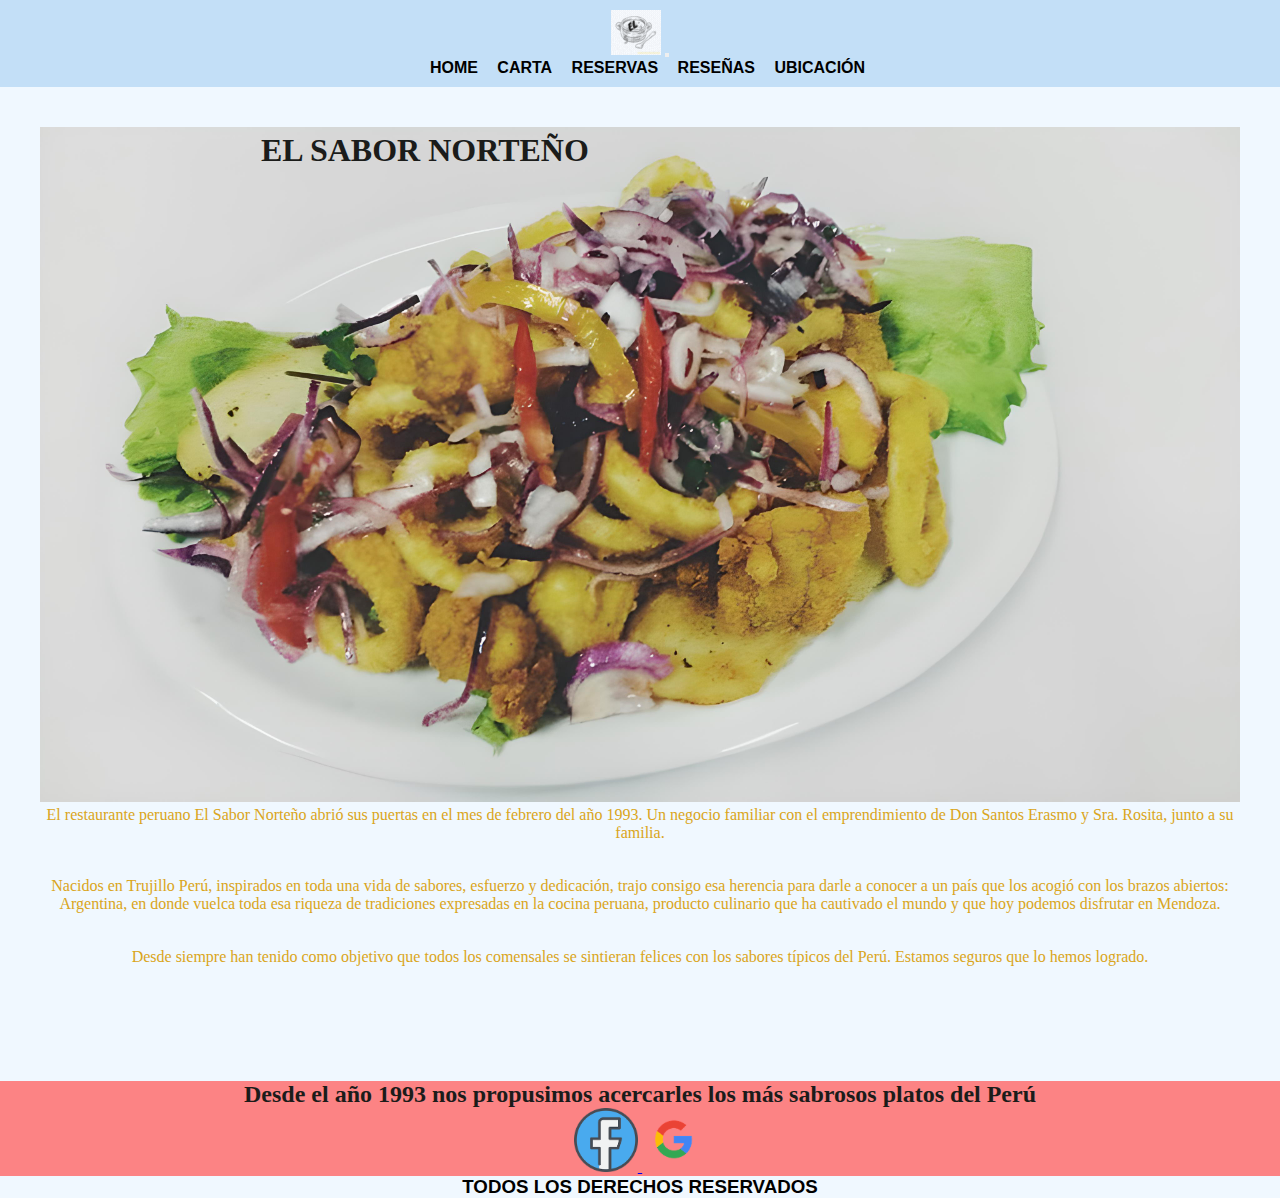
<file: index.html>
<!DOCTYPE html>
<html lang="en">
<head>
    <meta charset="UTF-8">
    <meta http-equiv="X-UA-Compatible" content="IE=edge">
    <meta name="viewport" content="width=device-width, initial-scale=1.0">
    <meta name="description" content="restaurante comida peruana argentina, barata en Mendoza">
    <meta name="keywords" content="restaurante, Mendoza, Perú, Comida peruana, Comida barata">
    <!-- mi link css de bootstrap version web -->
    <link href="https://cdn.jsdelivr.net/npm/bootstrap@5.3.0-alpha1/dist/css/bootstrap.min.css" rel="stylesheet" integrity="sha384-GLhlTQ8iRABdZLl6O3oVMWSktQOp6b7In1Zl3/Jr59b6EGGoI1aFkw7cmDA6j6gD" crossorigin="anonymous">
    <!-- mi link css -->
    <link rel="stylesheet" href="css/main.css">
    <title>HOME - SaborNorteño</title>
</head>
<body>
    <!--  banner principal -->
    <header>
        <!-- menu nav bootstrap responsive-->
        <nav class="navbar navbar-expand-lg bg-body-tertiary">
            <div class="container-fluid">
                <!-- agrego imagen al nav-->
              <a class="navbar-brand" href="./index.html"><img src="./img/logo.gif" alt="sabor norteño logo"></a>
              <button class="navbar-toggler" type="button" data-bs-toggle="collapse" data-bs-target="#navbarSupportedContent" aria-controls="navbarSupportedContent" aria-expanded="false" aria-label="Toggle navigation">
                <span class="navbar-toggler-icon"></span>
              </button>
              <div class="collapse navbar-collapse" id="navbarSupportedContent">
                <ul class="navbar-nav me-auto mb-2 mb-lg-0">
                  <li class="nav-item">
                    <a class="nav-home" aria-current="page" href="./index.html">HOME</a>
                  </li>
                  <li class="nav-item">
                    <a class="nav-carta" href="./pages/carta.html">CARTA</a>
                  </li>
                  <li class="nav-item">
                    <a class="nav-reserva" href="./pages/reserva.html">RESERVAS</a>
                  </li>
                  <li class="nav-item">
                    <a class="nav-reseñas" href="./pages/resenas.html">RESEÑAS</a>
                  </li>
                  <li class="nav-item">
                    <a class="nav-ubicacion" href="./pages/ubicacion.html">UBICACIÓN</a>
                  </li>
                </ul>
              </div>
            </div>
          </nav>
    </header>

    <!-- contenido principal -->
    <main>
        <div class="contenedorUno">
            <div class="titulo">
                <h1> EL SABOR NORTEÑO</h1>
            </div>
        </div>
        <div class="contenedorDos">
            <img src="img/ceviche.png" alt="Imagen de plato de comida peruana llamado ceviche">
        </div>
        <section>
            <p>El restaurante peruano El Sabor Norteño abrió sus puertas en el mes de febrero del año 1993. Un negocio familiar con el emprendimiento de Don Santos Erasmo y Sra. Rosita, junto a su familia.</p>
            <p>Nacidos en Trujillo Perú, inspirados en toda una vida de sabores, esfuerzo y dedicación, trajo consigo esa herencia para darle a conocer a un país que los acogió con los brazos abiertos: Argentina, en donde vuelca toda esa riqueza de tradiciones expresadas en la cocina peruana, producto culinario que ha cautivado el mundo y que hoy  podemos disfrutar en Mendoza.</p>
            <p>Desde siempre han tenido como objetivo que todos los comensales se sintieran felices con los sabores típicos del Perú. Estamos seguros que lo hemos logrado.</p>
        </section>
    </main>

    <!-- pie de pagina -->
    <footer>
      <h2> Desde el año 1993 nos propusimos acercarles los más sabrosos platos del Perú</h2>
      <!-- enlace absoluto -->
      <a href="https://es-la.facebook.com/ElSaborNorteno/" target="_blank">
      <img src="img/facebook-logo.png" alt="imagen de logo de facebook que es una solo una letra f ">
      </a>
      <a href="https://www.google.es/maps/place/El+Sabor+Norteño/@-32.8793946,-68.8360764,17z/data=!3m1!4b1!4m5!3m4!1s0x967e08e0428cf3bf:0x7b6014dc0e4a11df!8m2!3d-32.8793946!4d-68.8360764" target="_blank">
      <img src="img/google-logo.png" alt="imagen de logo de google que es una solo una letra g ">
      </a>
      <div>
        <h3>TODOS LOS DERECHOS RESERVADOS</h3>
      </div>
    </footer>
    <!-- Link de javascript-->
    <script src="./scripts/main.js"></script>
    <!-- mi link de bootstrap javascript version web-->
    <script src="https://cdn.jsdelivr.net/npm/bootstrap@5.3.0-alpha1/dist/js/bootstrap.bundle.min.js" integrity="sha384-w76AqPfDkMBDXo30jS1Sgez6pr3x5MlQ1ZAGC+nuZB+EYdgRZgiwxhTBTkF7CXvN" crossorigin="anonymous"></script>
</body>
</html>
</file>
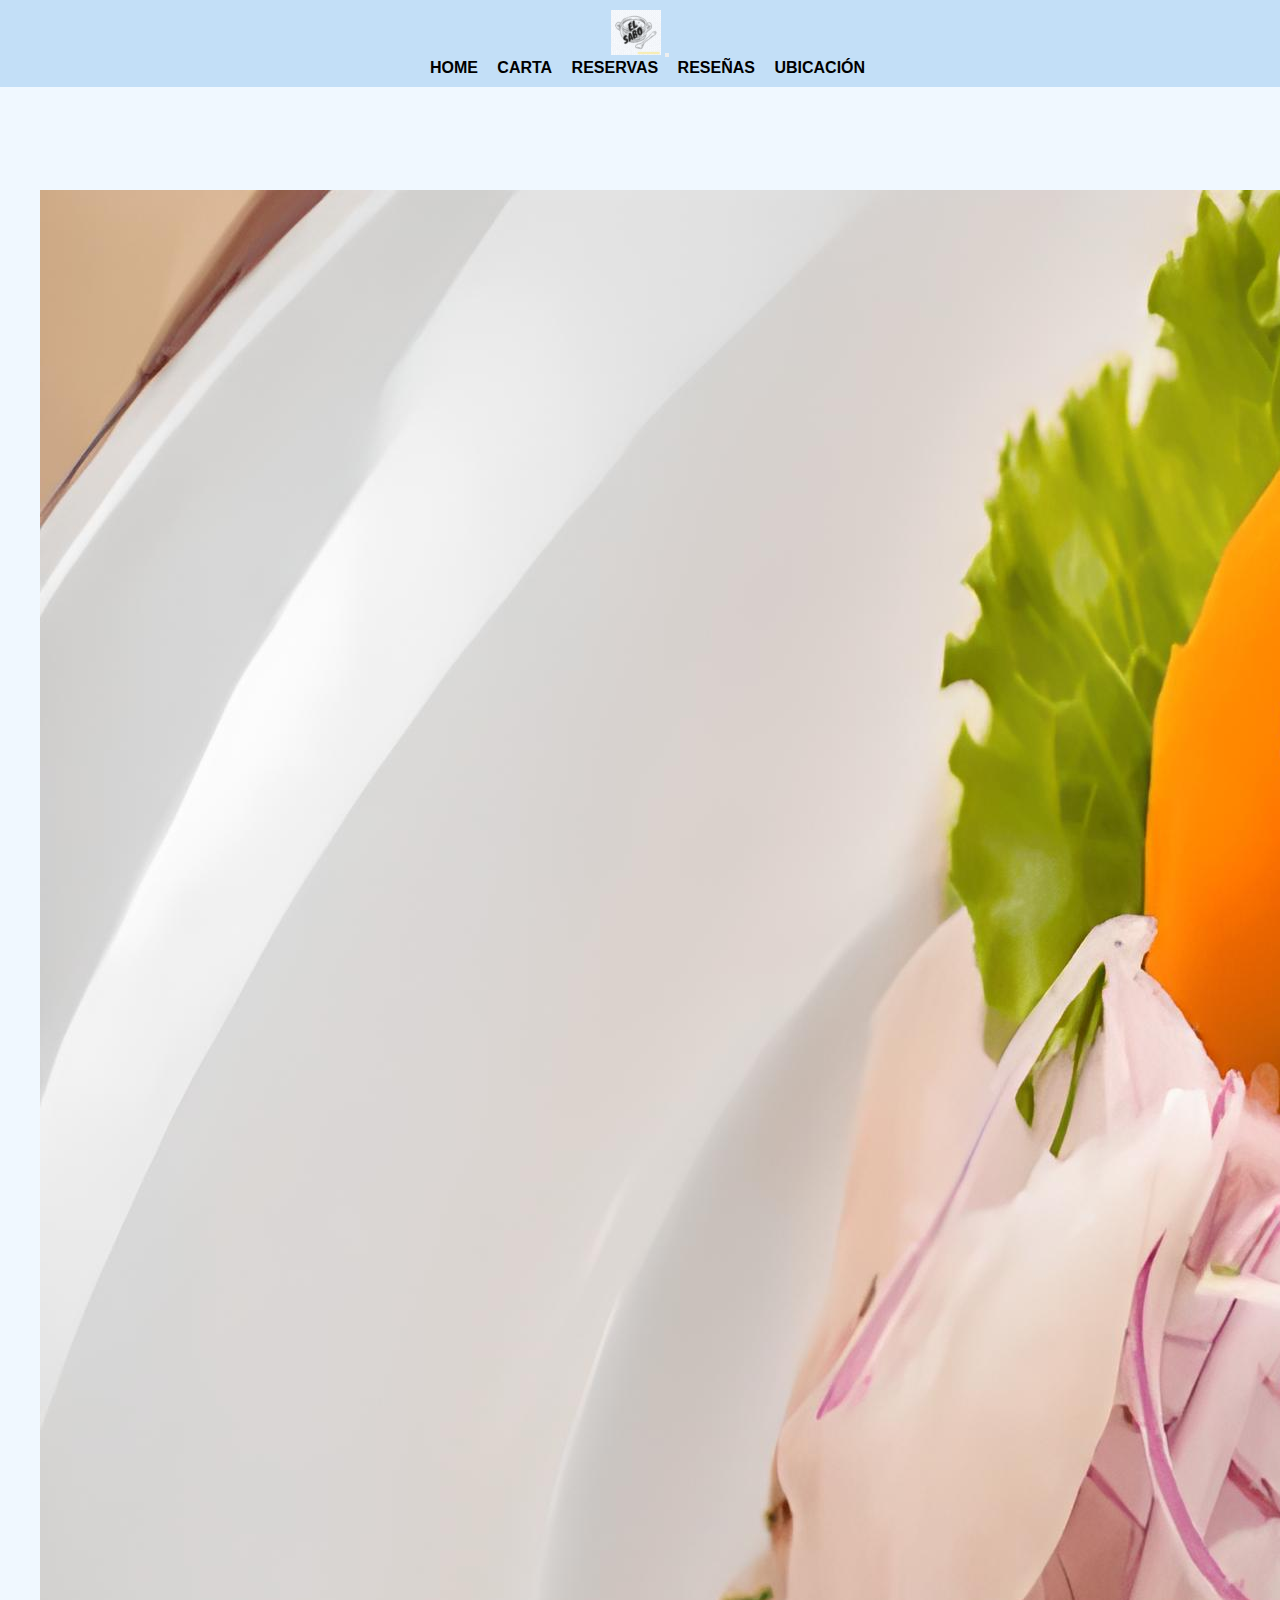
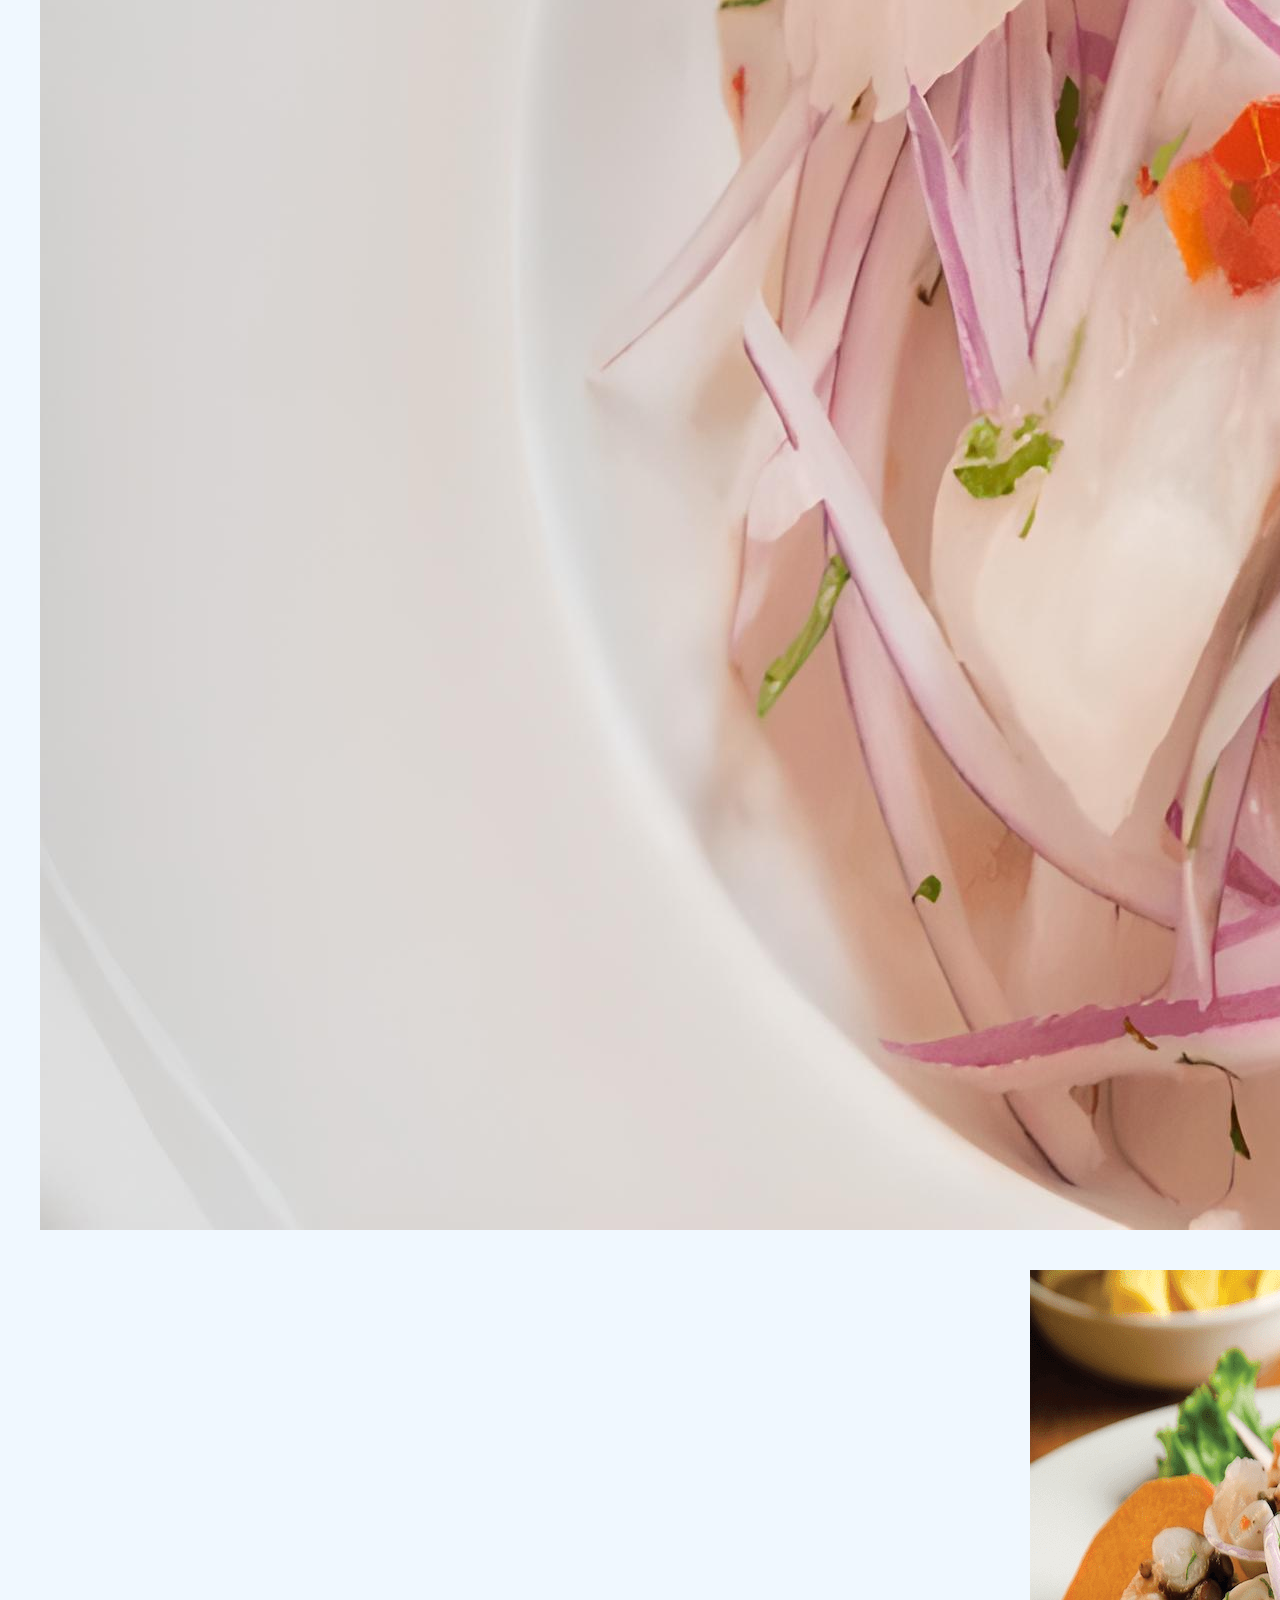
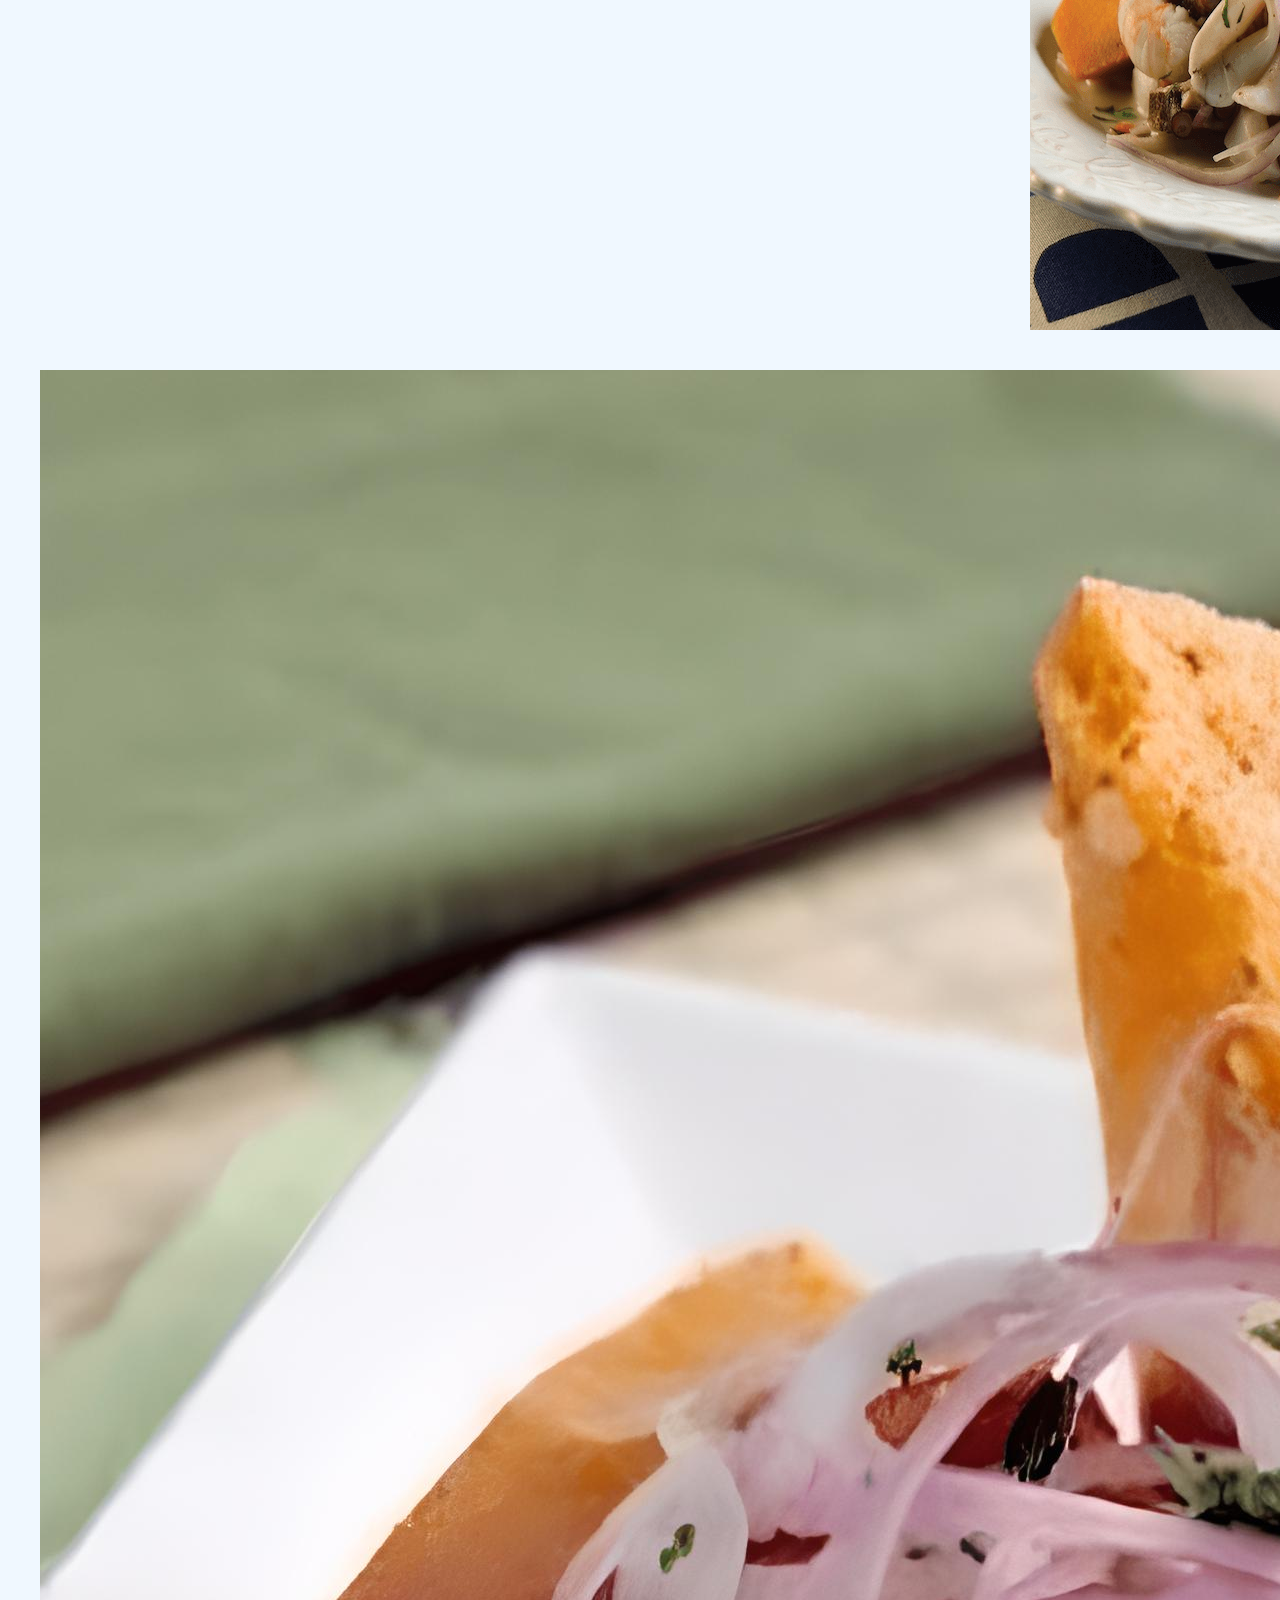
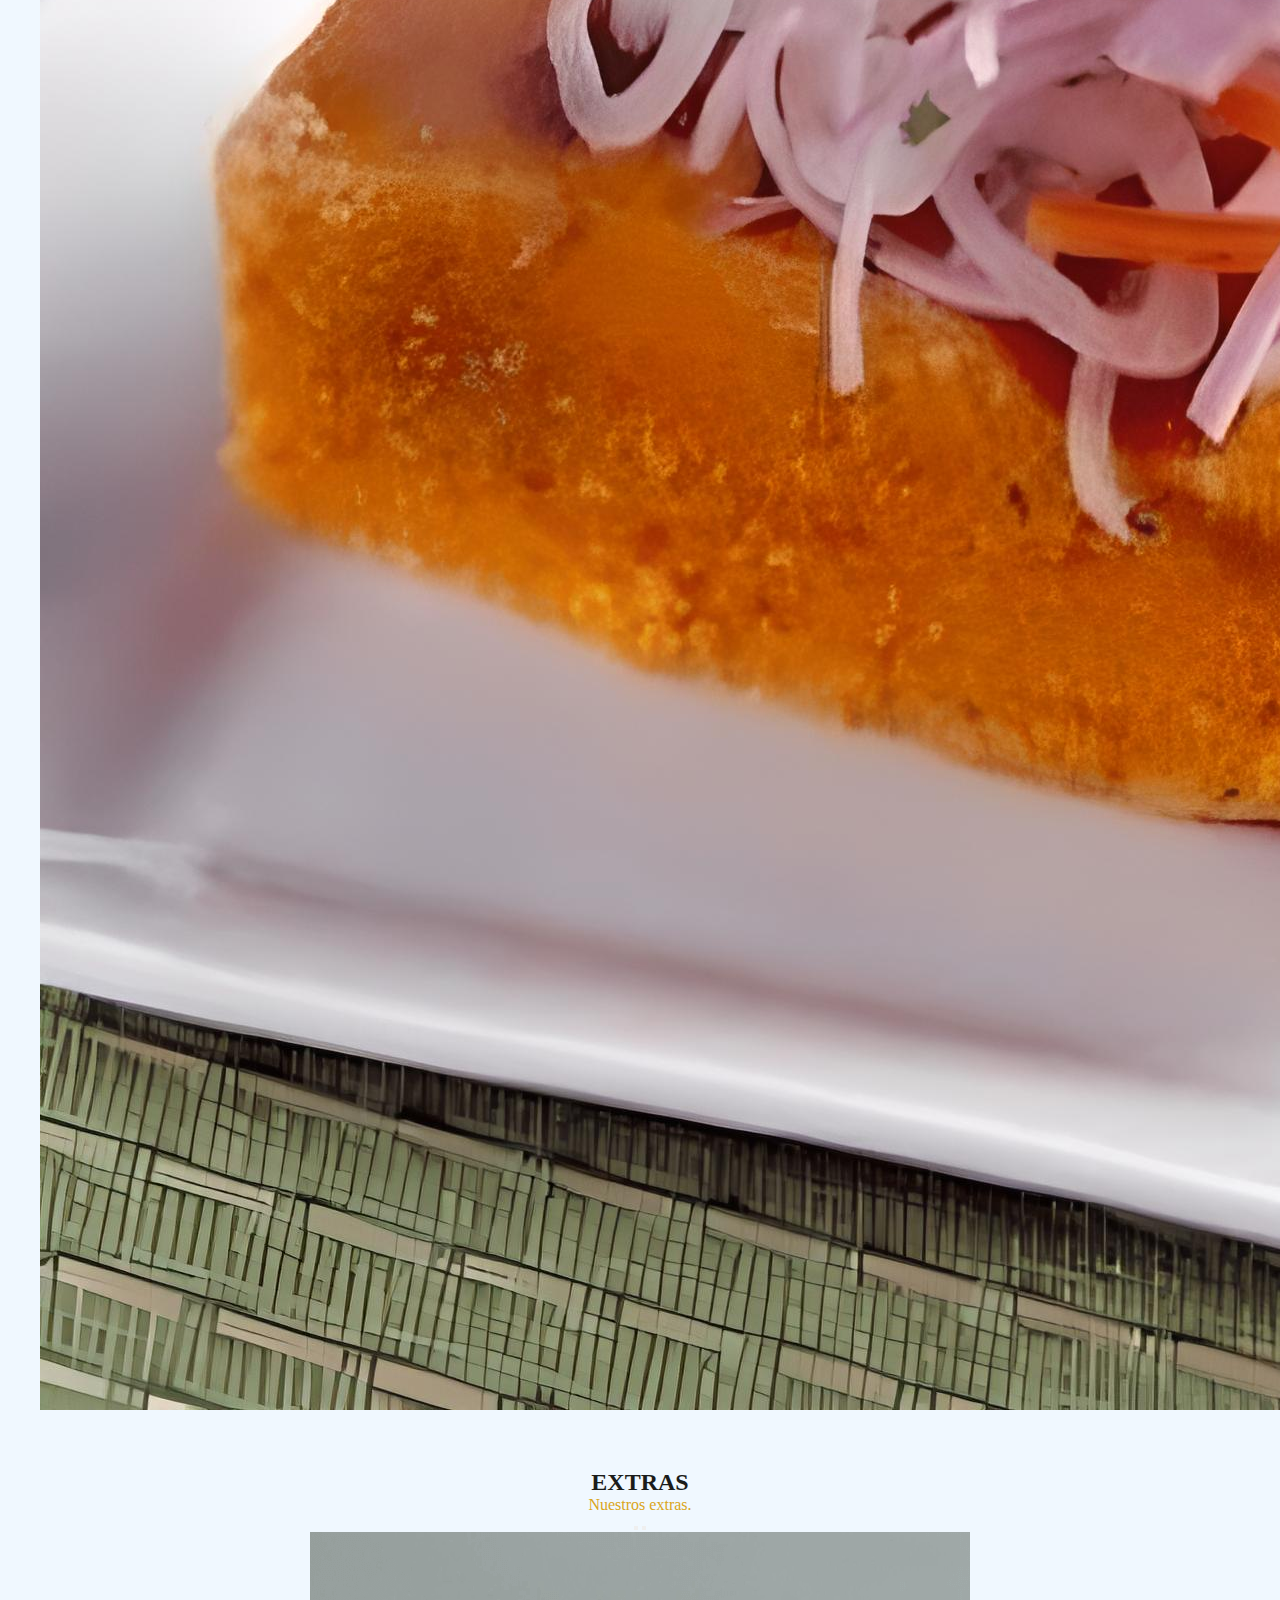
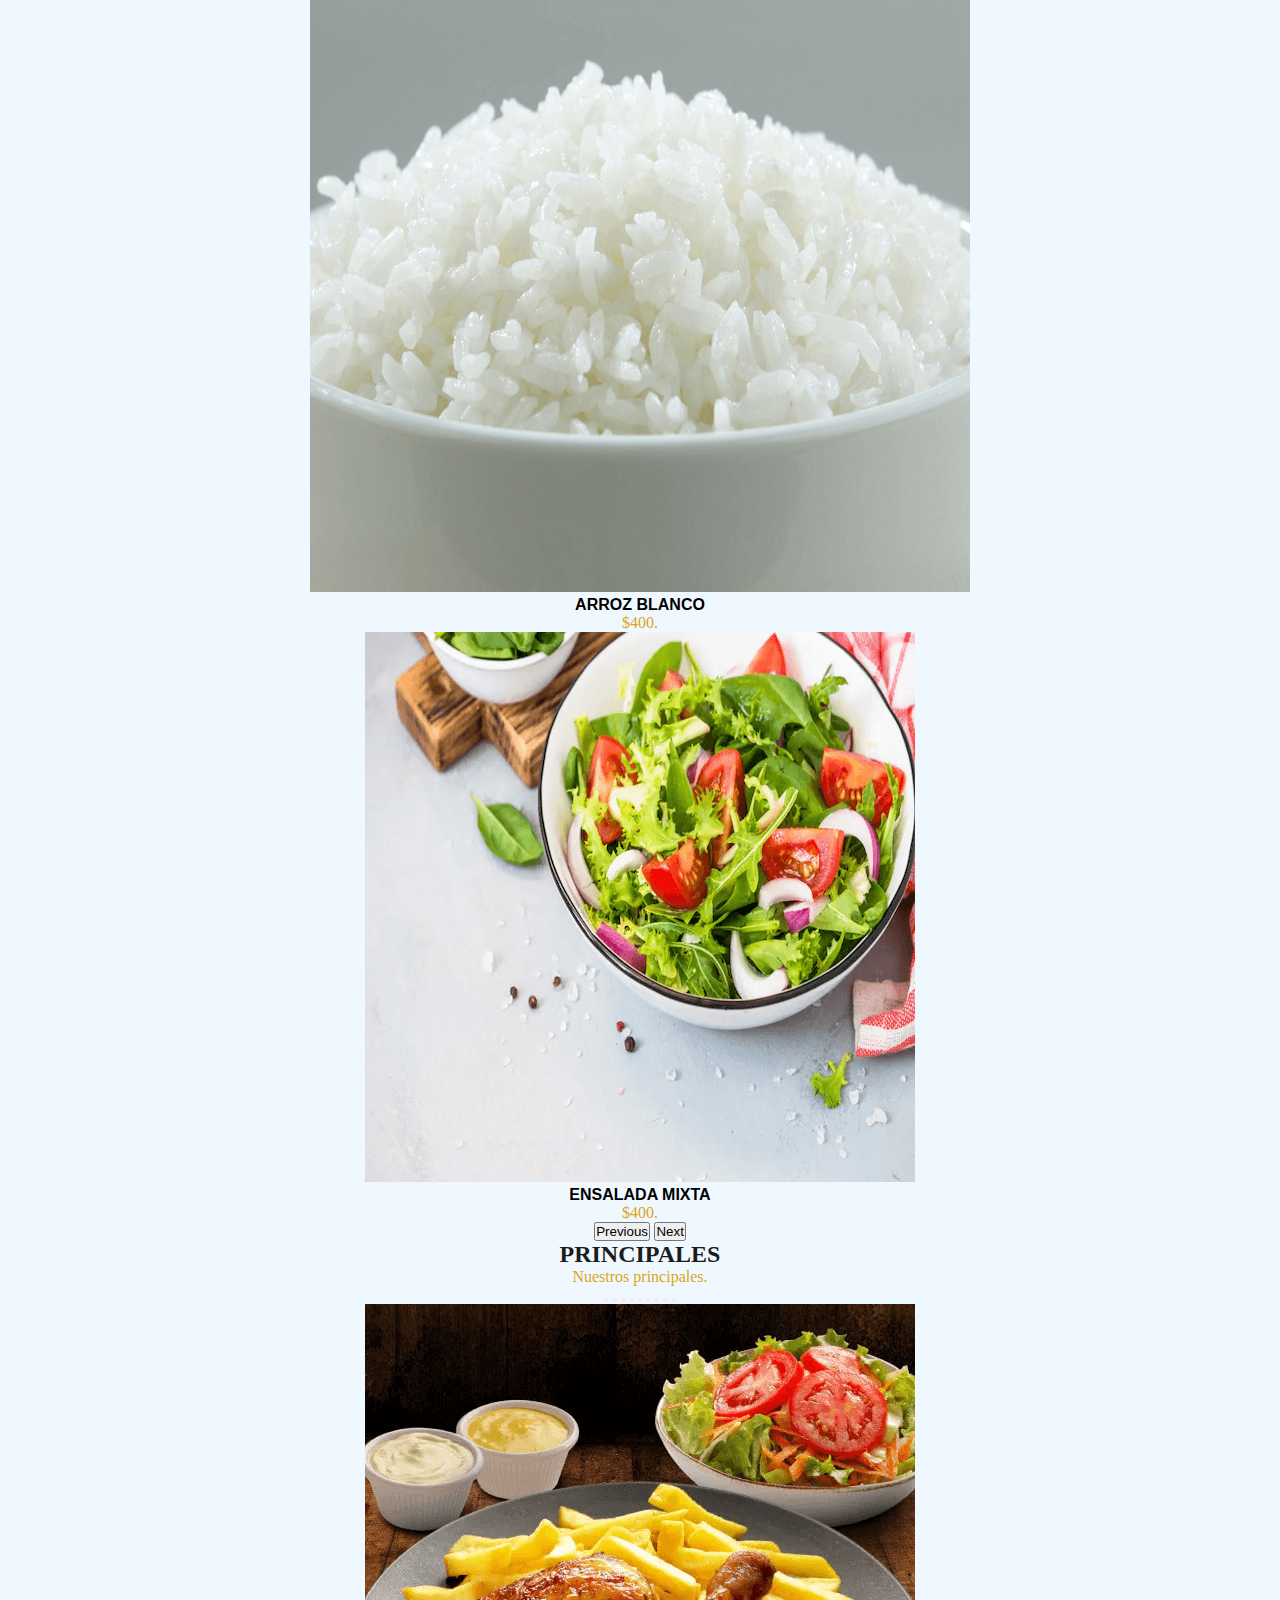
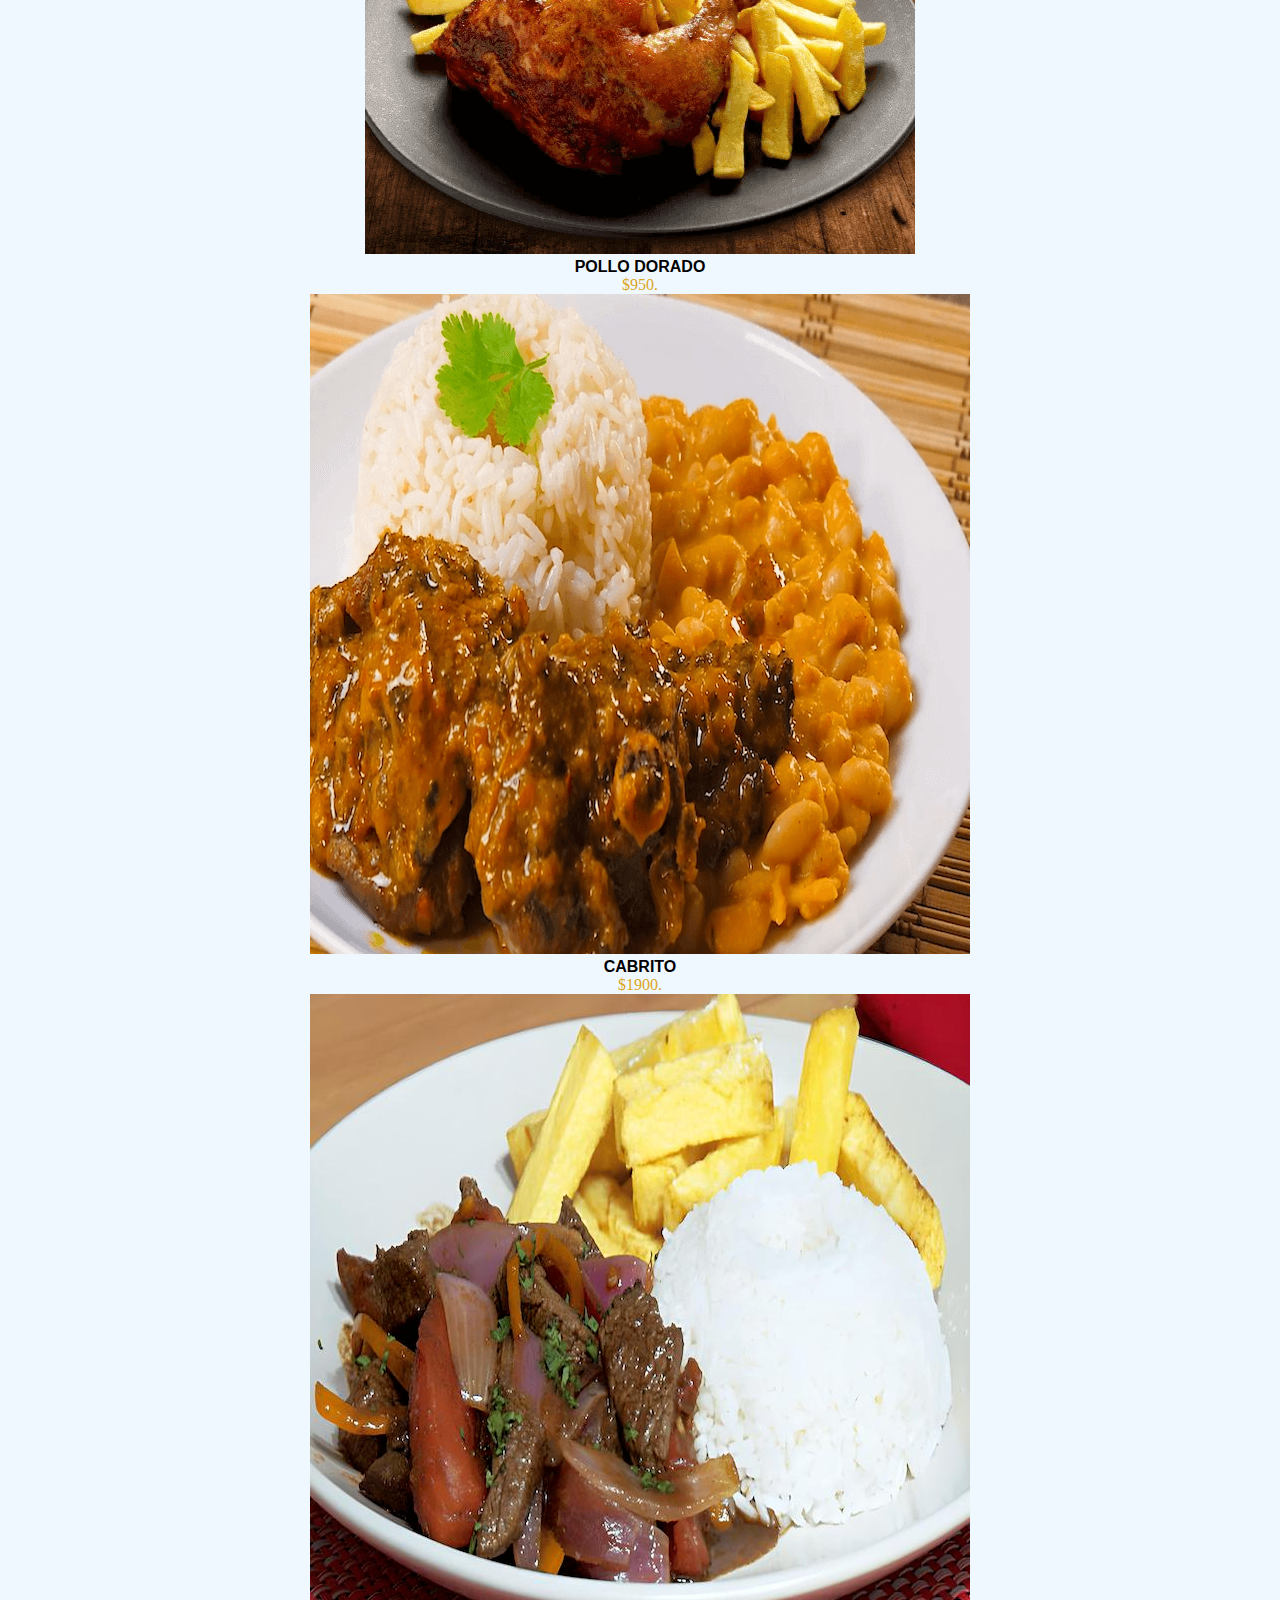
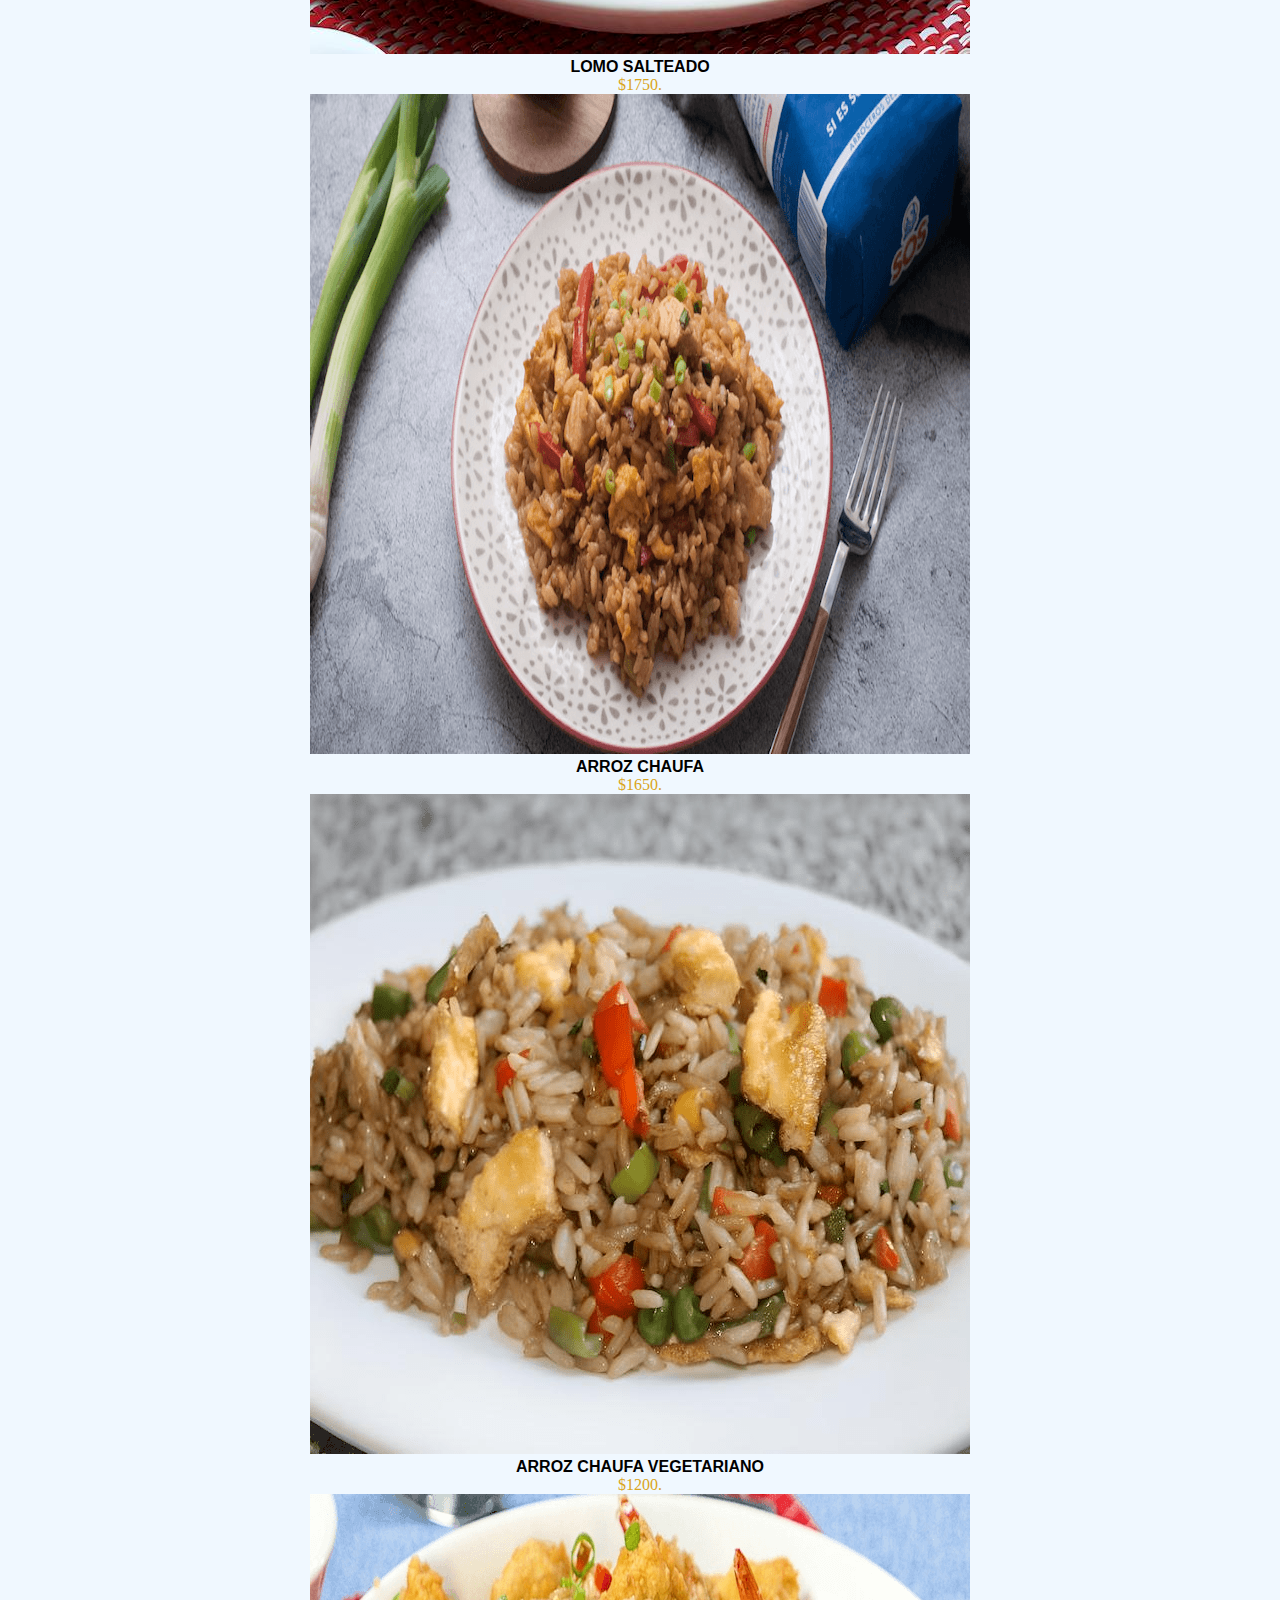
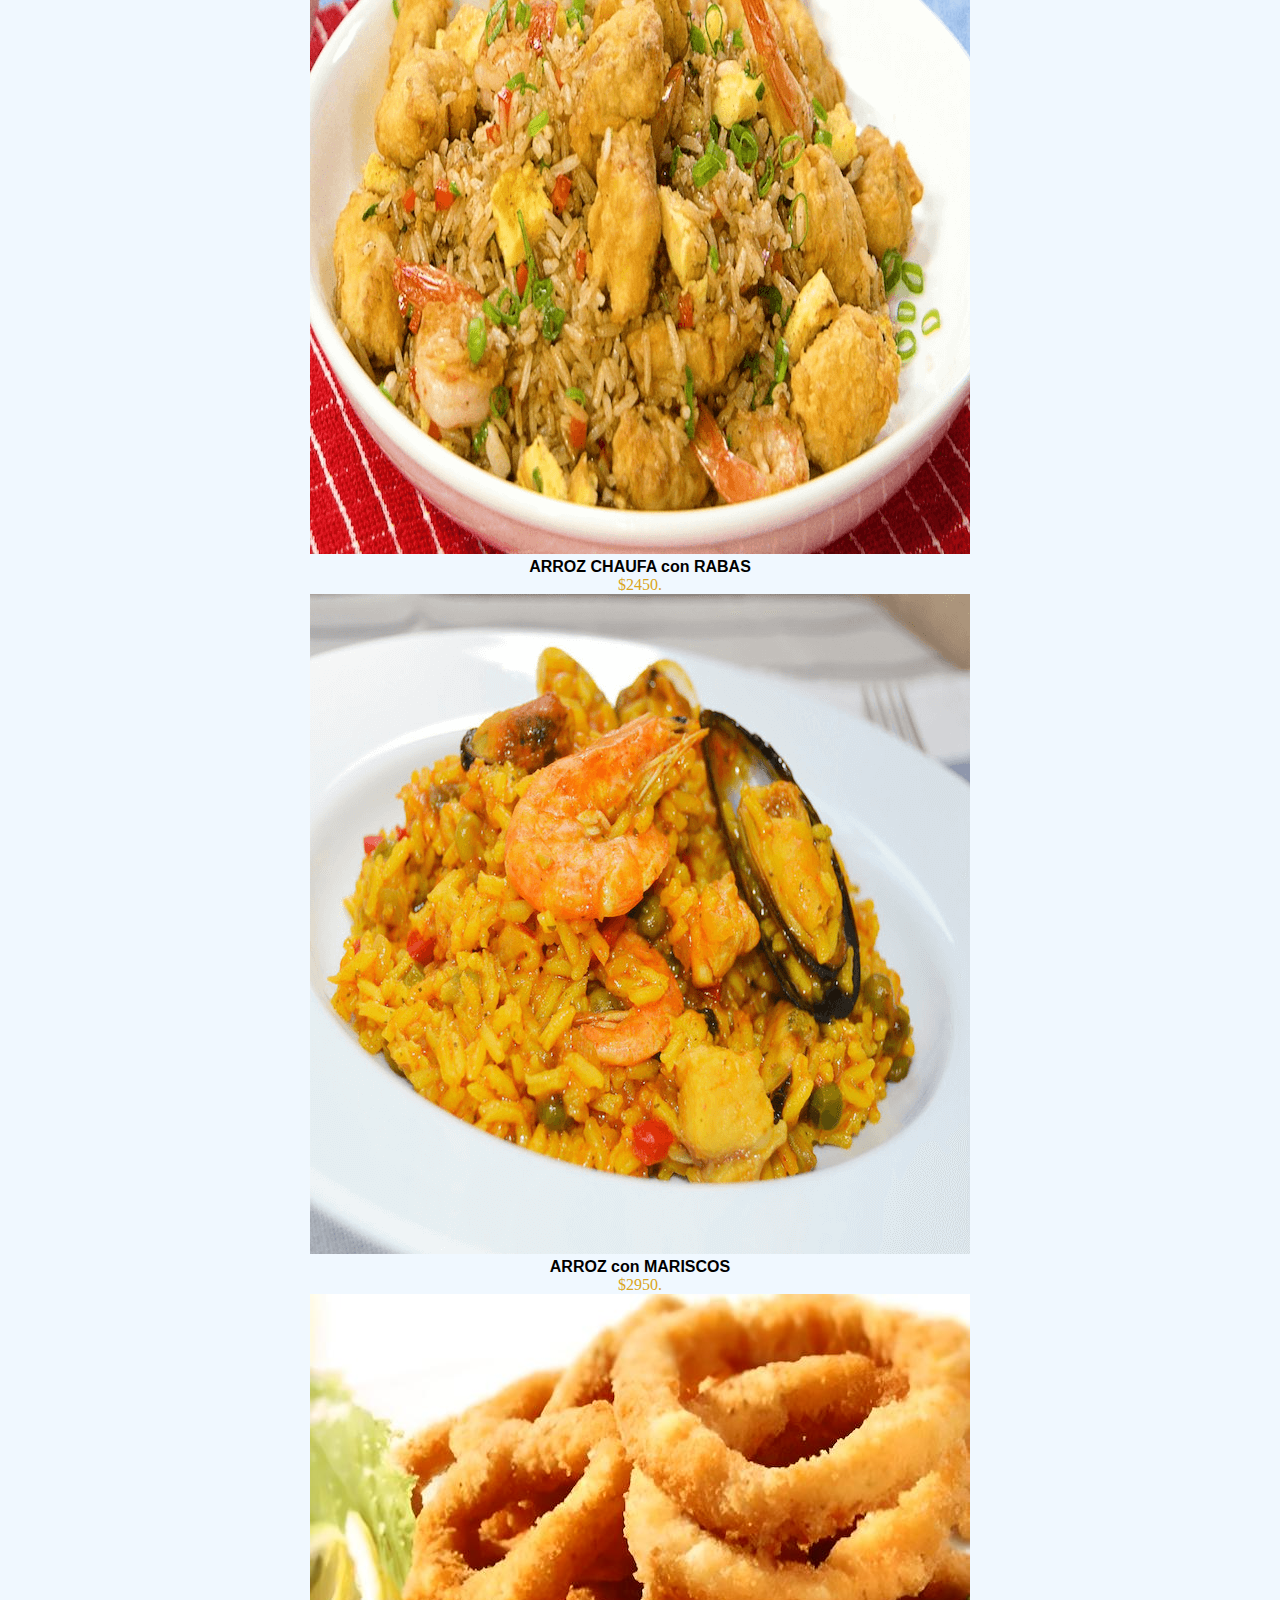
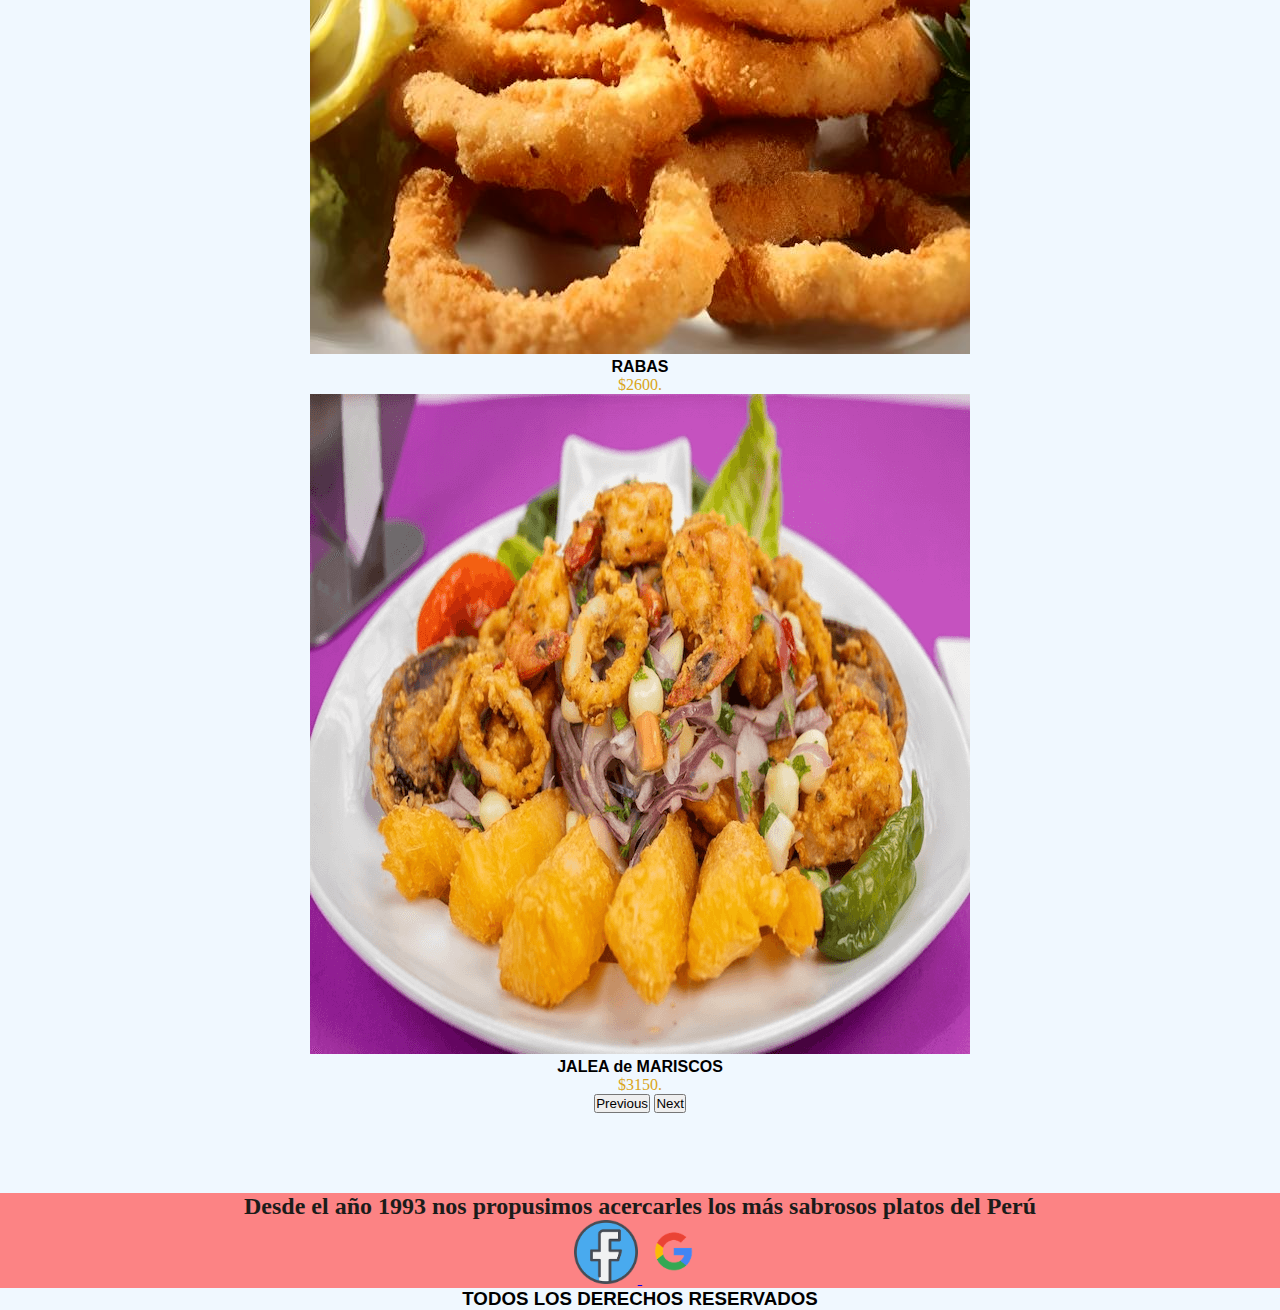
<file: carta.html>
<!DOCTYPE html>
<html lang="en">
<head>
    <meta charset="UTF-8">
    <meta http-equiv="X-UA-Compatible" content="IE=edge">
    <meta name="viewport" content="width=device-width, initial-scale=1.0">
    <meta name="description" content="restaurante comida peruana argentina, barata en Mendoza">
    <meta name="keywords" content="restaurante, Mendoza, Perú, Comida peruana, Comida barata, platos abundantes">
    <!-- mi link css de bootstrap version web -->
    <link href="https://cdn.jsdelivr.net/npm/bootstrap@5.3.0-alpha1/dist/css/bootstrap.min.css" rel="stylesheet" integrity="sha384-GLhlTQ8iRABdZLl6O3oVMWSktQOp6b7In1Zl3/Jr59b6EGGoI1aFkw7cmDA6j6gD" crossorigin="anonymous">
    <!-- mi link de css -->
    <link rel="stylesheet" href="./../css/main.css">
    <title>Carta - SaborNorteño</title>
</head>
<body>
  <!--  banner principal -->
    <header>
        <!-- menu nav bootstrap responsive-->
        <nav class="navbar navbar-expand-lg bg-body-tertiary">
            <div class="container-fluid">
             <!-- agrego imagen al nav-->
             <a class="navbar-brand" href="./../index.html"><img src="../img/logo.gif" alt="sabor norteño logo"></a>
             <button class="navbar-toggler" type="button" data-bs-toggle="collapse" data-bs-target="#navbarSupportedContent" aria-controls="navbarSupportedContent" aria-expanded="false" aria-label="Toggle navigation">
             <span class="navbar-toggler-icon"></span>
             </button>
                <div class="collapse navbar-collapse" id="navbarSupportedContent">
                    <ul class="navbar-nav me-auto mb-2 mb-lg-0">
                        <li class="nav-item">
                            <a class="nav-home" aria-current="page" href="./../index.html">HOME</a>
                        </li>
                        <li class="nav-item">
                            <a class="nav-carta" href="./carta.html">CARTA</a>
                        </li>
                        <li>
                          <a class="nav-reserva" href="./reserva.html">RESERVAS</a>
                        </li>
                        <li class="nav-item">
                            <a class="nav-reseñas" href="./resenas.html">RESEÑAS</a>
                        </li>
                        <li class="nav-item">
                            <a class="nav-ubicacion" href="./ubicacion.html">UBICACIÓN</a>
                        </li>
                    </ul>
                </div>
            </div>
        </nav>
    </header>
    
  <!-- contenido principal -->
  <main>
    <!-- CLASS obligatoria (crea las 12 columnas) row con bootstrap-->
    <div class="row">
      <!-- grupo grid de cards-->
      <div class="row row-cols-1 row-cols-sm-3">
        <div class="col">
          <div class="card">
            <div class="card-body">
              <h2>ENTRADAS</h2>
              <p class="card-text">Nuestras entradas.</p>
            </div>
            <div id="carouselEntradas" class="carousel slide">
              <div class="carousel-indicators">
                <button type="button" data-bs-target="#carouselEntradas" data-bs-slide-to="0" class="active" aria-current="true" aria-label="Slide 1"></button>
                <button type="button" data-bs-target="#carouselEntradas" data-bs-slide-to="1" aria-label="Slide 2"></button>
                <button type="button" data-bs-target="#carouselEntradas" data-bs-slide-to="2" aria-label="Slide 3"></button>
              </div>
              <div class="carousel-inner">
                <div class="carousel-item active">
                  <img src="../img/entradas/ceviche.png" class="d-block w-100" alt="ceviche clasico">
                  <div class="carousel-caption d-none d-md-block">
                    <h4>CEVICHE CLÁSICO</h4>
                    <p class="font-monospace">$2200.</p>
                  </div>
                </div>
                <div class="carousel-item">
                  <img src="../img/entradas/ceviche-mixto.png" class="d-block w-100" alt="ceviche-mixto">
                  <div class="carousel-caption d-none d-md-block">
                    <h4>CEVICHE MIXTO</h4>
                    <p class="font-monospace">$2700.</p>
                  </div>
                </div>
                <div class="carousel-item">
                  <img src="../img/entradas/tamales.png" class="d-block w-100" alt="tamales">
                  <div class="carousel-caption d-none d-md-block">
                    <h4>TAMALES</h4>
                    <p class="font-monospace">$600.</p>
                  </div>
                </div>
              </div>
              <button class="carousel-control-prev" type="button" data-bs-target="#carouselEntradas" data-bs-slide="prev">
                <span class="carousel-control-prev-icon" aria-hidden="true"></span>
                <span class="visually-hidden">Previous</span>
              </button>
              <button class="carousel-control-next" type="button" data-bs-target="#carouselEntradas" data-bs-slide="next">
                <span class="carousel-control-next-icon" aria-hidden="true"></span>
                <span class="visually-hidden">Next</span>
              </button>
            </div>
          </div>
        </div>
        <div class="col">
          <div class="card">
            <div class="card-body">
              <h2>EXTRAS</h2>
              <p class="card-text">Nuestros extras.</p>
            </div>
            <div id="carouselExtras" class="carousel slide">
              <div class="carousel-indicators">
                <button type="button" data-bs-target="#carouselExtras" data-bs-slide-to="0" class="active" aria-current="true" aria-label="Slide 1"></button>
                <button type="button" data-bs-target="#carouselExtras" data-bs-slide-to="1" aria-label="Slide 2"></button>
              </div>
              <div class="carousel-inner">
                <div class="carousel-item active">
                  <img src="../img/extras/arroz.png" class="d-block w-100" alt="porcion de arroz">
                  <div class="carousel-caption d-none d-md-block">
                    <h4>ARROZ BLANCO</h4>
                    <p class="font-monospace">$400.</p>
                  </div>
                </div>
                <div class="carousel-item">
                  <img src="../img/extras/ensalada-mixta.png" class="d-block w-100" alt="ensalada mixta">
                  <div class="carousel-caption d-none d-md-block">
                    <h4>ENSALADA MIXTA</h4>
                    <p class="font-monospace">$400.</p>
                  </div>
                </div>
              </div>
              <button class="carousel-control-prev" type="button" data-bs-target="#carouselExtras" data-bs-slide="prev">
                <span class="carousel-control-prev-icon" aria-hidden="true"></span>
                <span class="visually-hidden">Previous</span>
              </button>
              <button class="carousel-control-next" type="button" data-bs-target="#carouselExtras" data-bs-slide="next">
                <span class="carousel-control-next-icon" aria-hidden="true"></span>
                <span class="visually-hidden">Next</span>
              </button>
            </div>
          </div>
       </div>
        <div class="col">
          <div class="card">
            <div class="card-body">
              <h2>PRINCIPALES</h2>
              <p class="card-text">Nuestros principales.</p>
            </div>
            <div id="carouselPrincipales" class="carousel slide">
              <div class="carousel-indicators">
                <button type="button" data-bs-target="#carouselPrincipales" data-bs-slide-to="0" class="active" aria-current="true" aria-label="Slide 1"></button>
                <button type="button" data-bs-target="#carouselPrincipales" data-bs-slide-to="1" aria-label="Slide 2"></button>
                <button type="button" data-bs-target="#carouselPrincipales" data-bs-slide-to="2" aria-label="Slide 3"></button>
                <button type="button" data-bs-target="#carouselPrincipales" data-bs-slide-to="3" aria-label="Slide 4"></button>
                <button type="button" data-bs-target="#carouselPrincipales" data-bs-slide-to="4" aria-label="Slide 5"></button>
                <button type="button" data-bs-target="#carouselPrincipales" data-bs-slide-to="5" aria-label="Slide 6"></button>
                <button type="button" data-bs-target="#carouselPrincipales" data-bs-slide-to="6" aria-label="Slide 7"></button>
                <button type="button" data-bs-target="#carouselPrincipales" data-bs-slide-to="7" aria-label="Slide 8"></button>
                <button type="button" data-bs-target="#carouselPrincipales" data-bs-slide-to="8" aria-label="Slide 9"></button>
              </div>
              <div class="carousel-inner">
                <div class="carousel-item active">
                  <img src="../img/principales/pollo dorado.png" class="d-block w-100" alt="pollo dorado">
                  <div class="carousel-caption d-none d-md-block">
                    <h4>POLLO DORADO</h4>
                    <p class="font-monospace">$950.</p>
                  </div>
                </div>
                <div class="carousel-item">
                  <img src="../img/principales/cabrito.png" class="d-block w-100" alt="Cabrito">
                  <div class="carousel-caption d-none d-md-block">
                    <h4>CABRITO</h4>
                    <p class="font-monospace">$1900.</p>
                  </div>
                </div>
                <div class="carousel-item">
                  <img src="../img/principales/lomo-saltado.png" class="d-block w-100" alt="lomo salteado">
                  <div class="carousel-caption d-none d-md-block">
                    <h4>LOMO SALTEADO</h4>
                    <p class="font-monospace">$1750.</p>
                  </div>
                </div>
                <div class="carousel-item">
                  <img src="../img/principales/arroz-chaufa.png" class="d-block w-100" alt="arroz chaufa">
                  <div class="carousel-caption d-none d-md-block">
                    <h4>ARROZ CHAUFA</h4>
                    <p class="font-monospace">$1650.</p>
                  </div>
                </div>
                <div class="carousel-item">
                  <img src="../img/principales/chaufa-vegetariano.png" class="d-block w-100" alt="arroz chaufa vegetariano">
                  <div class="carousel-caption d-none d-md-block">
                    <h4>ARROZ CHAUFA VEGETARIANO</h4>
                    <p class="font-monospace">$1200.</p>
                  </div>
                </div>
                <div class="carousel-item">
                  <img src="../img/principales/arrozchaufaconmariscos.png" class="d-block w-100" alt="arroz chaufa con rabas">
                  <div class="carousel-caption d-none d-md-block">
                    <h4>ARROZ CHAUFA con RABAS</h4>
                    <p class="font-monospace">$2450.</p>
                  </div>
                </div>
                <div class="carousel-item">
                  <img src="../img/principales/arroz-con-mariscos.png" class="d-block w-100" alt="arroz con mariscos">
                  <div class="carousel-caption d-none d-md-block">
                    <h4>ARROZ con MARISCOS</h4>
                    <p class="font-monospace">$2950.</p>
                  </div>
                </div>
                <div class="carousel-item">
                  <img src="../img/principales/rabas.png" class="d-block w-100" alt="Rabas">
                  <div class="carousel-caption d-none d-md-block">
                    <h4>RABAS</h4>
                    <p class="font-monospace">$2600.</p>
                  </div>
                </div>
                <div class="carousel-item">
                  <img src="../img/principales/jalea-da-mariscos.png" class="d-block w-100" alt="arroz chaufa con rabas">
                  <div class="carousel-caption d-none d-md-block">
                    <h4>JALEA de MARISCOS</h4>
                    <p class="font-monospace">$3150.</p>
                  </div>
                </div>
              </div>
              <button class="carousel-control-prev" type="button" data-bs-target="#carouselPrincipales" data-bs-slide="prev">
                <span class="carousel-control-prev-icon" aria-hidden="true"></span>
                <span class="visually-hidden">Previous</span>
              </button>
              <button class="carousel-control-next" type="button" data-bs-target="#carouselPrincipales" data-bs-slide="next">
                <span class="carousel-control-next-icon" aria-hidden="true"></span>
                <span class="visually-hidden">Next</span>
              </button>
            </div>
          </div>
        </div>
      </div>
    </div>
  </main>
    
  <!-- pie de pagina -->
    <footer>
        <h2> Desde el año 1993 nos propusimos acercarles los más sabrosos platos del Perú</h2>
        <!-- enlace absoluto -->
        <a href="https://es-la.facebook.com/ElSaborNorteno/" target="_blank">
        <img src="../img/facebook-logo.png" alt="imagen de logo de facebook que es una solo una letra f ">
        </a>
        <a href="https://www.google.es/maps/place/El+Sabor+Norteño/@-32.8793946,-68.8360764,17z/data=!3m1!4b1!4m5!3m4!1s0x967e08e0428cf3bf:0x7b6014dc0e4a11df!8m2!3d-32.8793946!4d-68.8360764" target="_blank">
        <img src="../img/google-logo.png" alt="imagen de logo de google que es una solo una letra g ">
        </a>
        <div>
          <h3>TODOS LOS DERECHOS RESERVADOS</h3>
        </div>  
    </footer>
    <!-- Link de javascript-->
    <script src="./../scripts/main.js"></script>
    <!-- mi link de bootstrap javascript version web-->
    <script src="https://cdn.jsdelivr.net/npm/bootstrap@5.3.0-alpha1/dist/js/bootstrap.bundle.min.js" integrity="sha384-w76AqPfDkMBDXo30jS1Sgez6pr3x5MlQ1ZAGC+nuZB+EYdgRZgiwxhTBTkF7CXvN" crossorigin="anonymous"></script>
</body>
</html>
</file>
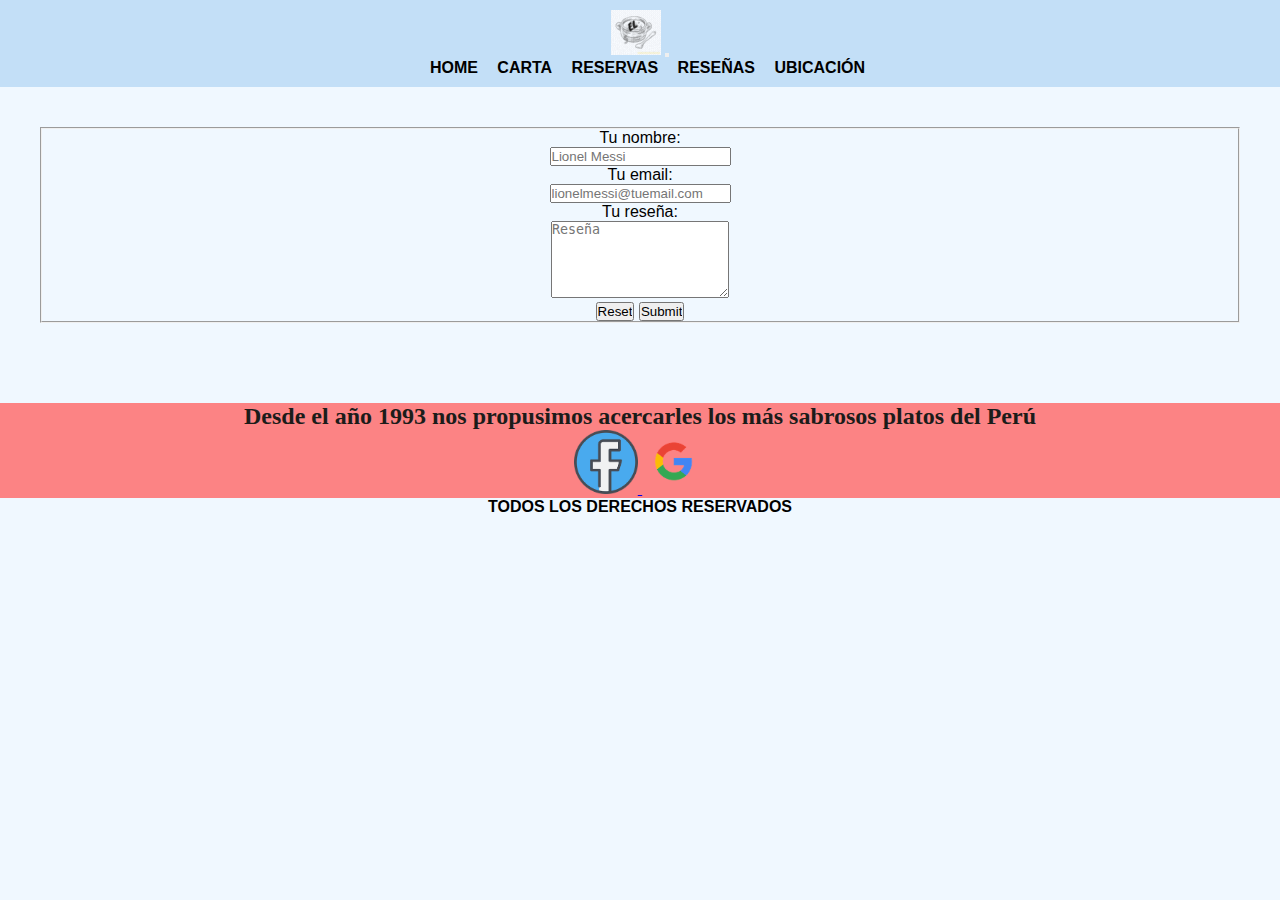
<file: resenas.html>
<!DOCTYPE html>
<html lang="en">
<head>
    <meta charset="UTF-8">
    <meta http-equiv="X-UA-Compatible" content="IE=edge">
    <meta name="viewport" content="width=device-width, initial-scale=1.0">
    <meta name="description" content="restaurante comida peruana argentina, barata en Mendoza">
    <meta name="keywords" content="restaurante, Mendoza, Perú, Comida peruana, Comida barata, buena comida">
    <!-- mi link css de bootstrap version web -->
    <link href="https://cdn.jsdelivr.net/npm/bootstrap@5.3.0-alpha1/dist/css/bootstrap.min.css" rel="stylesheet" integrity="sha384-GLhlTQ8iRABdZLl6O3oVMWSktQOp6b7In1Zl3/Jr59b6EGGoI1aFkw7cmDA6j6gD" crossorigin="anonymous">
    <!-- mi link de css -->
    <link rel="stylesheet" href="./../css/main.css">
    <title>Reseñas - SaborNorteño</title>
</head>
<body>
  <!--  banner principal -->
    <header>
        <!-- menu nav bootstrap responsive-->
        <nav class="navbar navbar-expand-lg bg-body-tertiary">
            <div class="container-fluid">
             <!-- agrego imagen al nav-->
             <a class="navbar-brand" href="./../index.html"><img src="../img/logo.gif" alt="sabor norteño logo"></a>
             <button class="navbar-toggler" type="button" data-bs-toggle="collapse" data-bs-target="#navbarSupportedContent" aria-controls="navbarSupportedContent" aria-expanded="false" aria-label="Toggle navigation">
             <span class="navbar-toggler-icon"></span>
             </button>
                <div class="collapse navbar-collapse" id="navbarSupportedContent">
                    <ul class="navbar-nav me-auto mb-2 mb-lg-0">
                        <li class="nav-item">
                         <a class="nav-home" aria-current="page" href="./../index.html">HOME</a>
                        </li>     
                        <li class="nav-item">
                         <a class="nav-carta" href="./carta.html">CARTA</a>
                        </li>
                        <li>
                          <a class="nav-reserva" href="./reserva.html">RESERVAS</a>
                        </li>
                        <li class="nav-item">
                         <a class="nav-reseñas" href="./resenas.html">RESEÑAS</a>
                        </li>
                        <li class="nav-item">
                         <a class="nav-ubicacion" href="./ubicacion.html">UBICACIÓN</a>
                        </li>
                    </ul>
                </div>
            </div>
        </nav>
    </header>
    
  <!-- contenido principal -->
    <main>
        <form class="mainForm" action="" method="post">
            <fieldset>
              <label for="nameInput" class="form-label">Tu nombre:</label><br>
              <input id="nameInput" class="form-control" type="text" placeholder="Lionel Messi"><br>
              <label for="emailInput" class="form-label">Tu email:</label><br>
              <input id="emailInput" class="form-control" type="email" placeholder="lionelmessi@tuemail.com"><br>
              <label for="questionInput" class="form-label">Tu reseña:</label><br>
              <textarea id="questionInput" class="form-control" rows="5" cols="20" placeholder="Reseña"></textarea><br>
              <input id="formReset" class="btn btn-outline-secondary" type="reset">
              <input id="formSubmit" class="btn btn-danger" type="submit">
            </fieldset>
        </form>
    </main>
    
  <!-- pie de pagina -->
    <footer>
        <h2> Desde el año 1993 nos propusimos acercarles los más sabrosos platos del Perú</h2>
        <!-- enlace absoluto -->
        <a href="https://es-la.facebook.com/ElSaborNorteno/" target="_blank">
        <img src="../img/facebook-logo.png" alt="imagen de logo de facebook que es una solo una letra f ">
        </a>
        <a href="https://www.google.es/maps/place/El+Sabor+Norteño/@-32.8793946,-68.8360764,17z/data=!3m1!4b1!4m5!3m4!1s0x967e08e0428cf3bf:0x7b6014dc0e4a11df!8m2!3d-32.8793946!4d-68.8360764" target="_blank">
        <img src="../img/google-logo.png" alt="imagen de logo de google que es una solo una letra g ">
        </a>
        <div>
          <h4>TODOS LOS DERECHOS RESERVADOS</h4>
        </div>  
    </footer>
    <!-- Link de javascript-->
    <script src="./../scripts/main.js"></script>
    <!-- mi link de bootstrap javascript version web-->
    <script src="https://cdn.jsdelivr.net/npm/bootstrap@5.3.0-alpha1/dist/js/bootstrap.bundle.min.js" integrity="sha384-w76AqPfDkMBDXo30jS1Sgez6pr3x5MlQ1ZAGC+nuZB+EYdgRZgiwxhTBTkF7CXvN" crossorigin="anonymous"></script>
</body>
</html>
</file>
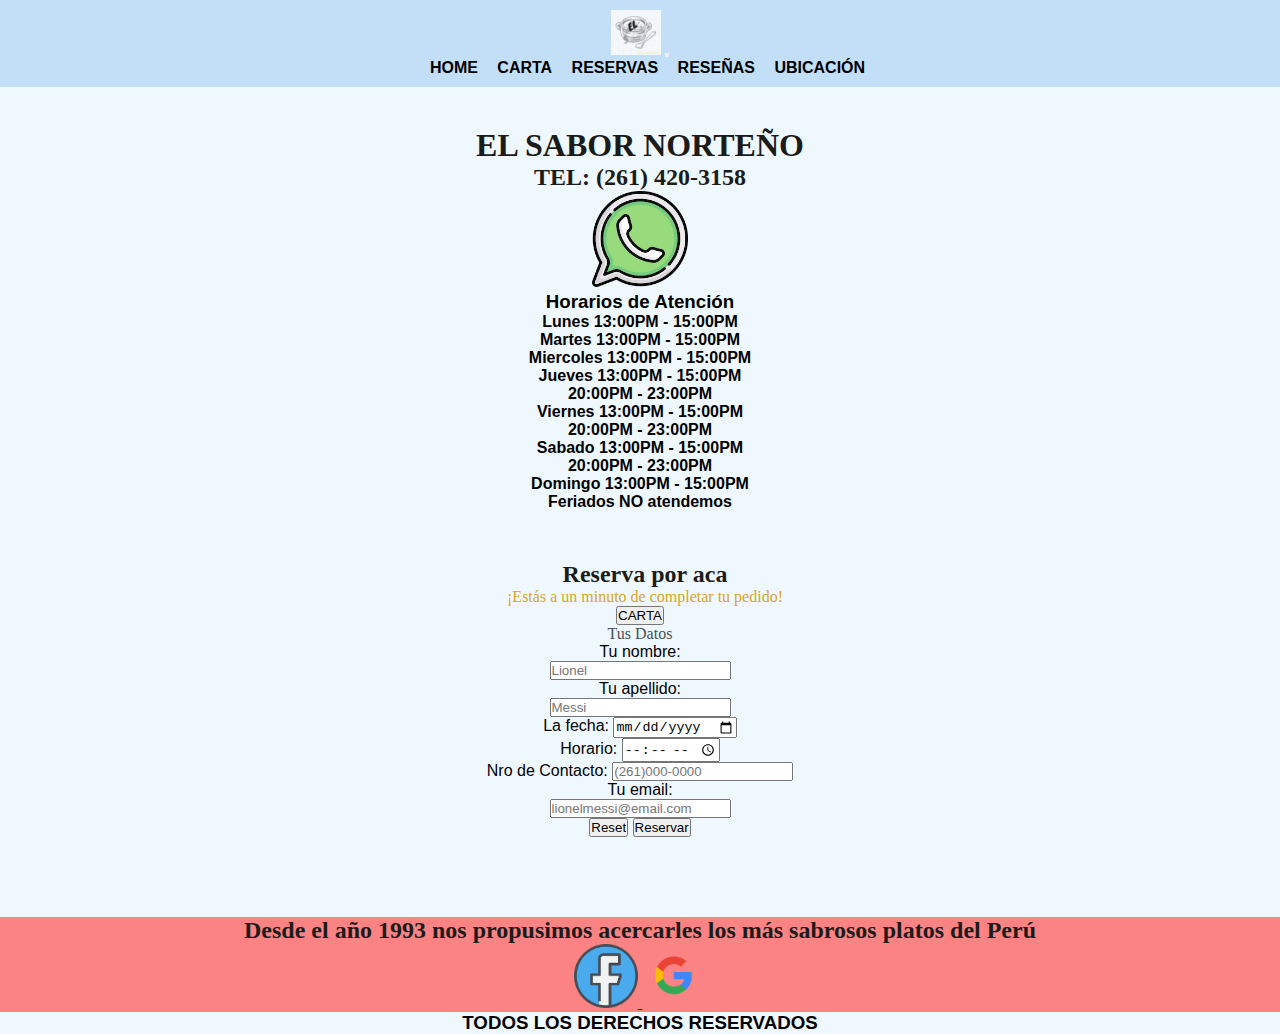
<file: reserva.html>
<!DOCTYPE html>
<html lang="en">
<head>
    <meta charset="UTF-8">
    <meta http-equiv="X-UA-Compatible" content="IE=edge">
    <meta name="viewport" content="width=device-width, initial-scale=1.0">
    <meta name="description" content="restaurante comida peruana argentina, barata en Mendoza">
    <meta name="keywords" content="restaurante, Mendoza, Perú, Comida peruana, Comida barata">
    <!-- mi link css de bootstrap version web -->
    <link href="https://cdn.jsdelivr.net/npm/bootstrap@5.3.0-alpha1/dist/css/bootstrap.min.css" rel="stylesheet" integrity="sha384-GLhlTQ8iRABdZLl6O3oVMWSktQOp6b7In1Zl3/Jr59b6EGGoI1aFkw7cmDA6j6gD" crossorigin="anonymous">
    <!-- mi link css -->
    <link rel="stylesheet" href="./../css/main.css">
    <title>Reservas - SaborNorteño</title>
</head>
<body>
    <!--  banner principal -->
    <header>
        <!-- menu nav bootstrap responsive-->
        <nav class="navbar navbar-expand-lg bg-body-tertiary">
            <div class="container-fluid">
                <!-- agrego imagen al nav-->
              <a class="navbar-brand" href="./../index.html"><img src="./../img/logo.gif" alt="sabor norteño logo"></a>
              <button class="navbar-toggler" type="button" data-bs-toggle="collapse" data-bs-target="#navbarSupportedContent" aria-controls="navbarSupportedContent" aria-expanded="false" aria-label="Toggle navigation">
                <span class="navbar-toggler-icon"></span>
              </button>
              <div class="collapse navbar-collapse" id="navbarSupportedContent">
                <ul class="navbar-nav me-auto mb-2 mb-lg-0">
                  <li class="nav-item">
                    <a class="nav-home" aria-current="page" href="./../index.html">HOME</a>
                  </li>
                  <li class="nav-item">
                    <a class="nav-carta" href="./carta.html">CARTA</a>
                  </li>
                  <li>
                    <a class="nav-reserva" href="./reserva.html">RESERVAS</a>
                  </li>
                  <li class="nav-item">
                    <a class="nav-reseñas" href="./resenas.html">RESEÑAS</a>
                  </li>
                  <li class="nav-item">
                    <a class="nav-ubicacion" href="./ubicacion.html">UBICACIÓN</a>
                  </li>
                </ul>
              </div>
            </div>
          </nav>
    </header>

    <!-- contenido principal -->
    <main>
        <div class="contenedorUno">
            <h1> EL SABOR NORTEÑO</h1>
        </div>
        <h2> TEL: (261) 420-3158</h2>
        <div class="contenedorTres">
            <a href="https://wa.me/message/5CYRMNQIKNHFJ1" target="_blank">
                <img src="../img/logo-whatsapp.png" alt="imagen de logo de whatsapp">
            </a>
        </div>
        <h3> Horarios de Atención </h3>
        <h4>
            <ul>
                <li> Lunes 13:00PM - 15:00PM </li>
                <li> Martes 13:00PM - 15:00PM </li>
                <li> Miercoles 13:00PM - 15:00PM </li>
                <li> Jueves 13:00PM - 15:00PM </li>
                <ol>
                    <ul>
                        <li> 20:00PM - 23:00PM </li>
                    </ul>
                </ol>
                <li> Viernes 13:00PM - 15:00PM </li>
                <ol>
                    <ul>
                        <li> 20:00PM - 23:00PM </li>
                    </ul>
                </ol>
                <li> Sabado 13:00PM - 15:00PM </li>
                <ol>
                    <ul>
                        <li> 20:00PM - 23:00PM </li>
                    </ul>
                </ol>
                <li> Domingo 13:00PM - 15:00PM </li>
                <li> Feriados NO atendemos </li>
            </ul>
        </h4>
        <div class="row mt-3 mx-3" style="margin-top:25px;">
            <div class="col-md-3">
                <div style="margin-top: 50px; margin-left: 10px;"      class="text-center">
                 <h2 class="mt-3 text-black">Reserva por aca</h2>
                 <p class="white-text">¡Estás a un minuto de completar tu pedido!</p>
                </div>
                <div class="text-center">
                    <a href="../pages/carta.html">
                        <button type="submit" class="btn btn-danger">CARTA</button>
                    </a>
                </div>
            </div>
            <div class="col-md-9 justify-content-center">
                <div class="card card-custom pb-4">
                    <div class="card-body mt-0 mx-5">
                        <div class="text-center mb-3 pb-2 mt-3">
                         <p style="color: #495057 ;">Tus Datos</p>
                        </div>
                        <form class="mb-0">
                            <div class="row mb-4">
                                <div class="col">
                                    <div class="form-outline">
                                        <label for="nameInput" class="form-label">Tu nombre:</label><br>
                                        <input id="nameInput" class="form-control" type="text" placeholder="Lionel"><br>
                                    </div>
                                </div>
                                <div class="col">
                                    <div class="form-outline">
                                        <label for="nameInput" class="form-label">Tu apellido:</label><br>
                                        <input id="nameInput" class="form-control" type="text" placeholder="Messi"><br>
                                    </div>
                                </div>
                            </div>
                            <div class="row mb-4">
                                <div class="col">
                                    <div class="form-outline">
                                     <label class="form-label">La fecha:</label>
                                     <input type="date" class="form-control"/>
                                    </div>
                                </div>
                                <div class="col">
                                    <div class="form-outline">
                                     <label class="form-label">Horario:</label>
                                     <input type="time" class="form-control"/>
                                    </div>
                                </div>
                            </div>
                            <div class="row mb-4">
                                <div class="col">
                                    <div class="form-outline">
                                     <label class="form-label">Nro de Contacto:</label>
                                     <input type="tel" id="phone" class="form-control" name="phone" pattern="[0-9]{3}-[0-9]{2}-[0-9]{3}" placeholder="(261)000-0000"><br>
                                    </div>
                                </div>
                                <div class="col">
                                    <div class="form-outline">
                                        <label for="emailInput" class="form-label">Tu email:</label><br>
                                        <input id="emailInput" class="form-control" type="email" placeholder="lionelmessi@email.com"><br>
                                    </div>
                                </div>
                            </div>
                            <div class="float-end">
                                <!-- Submit button -->
                                <input id="formReset" class="btn btn-outline-secondary" type="reset">
                                <button type="submit" class="btn btn-danger">Reservar</button>
                           </div>
                        </form>
                    </div>
                </div>
            </div>
        </div>
    </main>

    <!-- pie de pagina -->
    <footer>
      <h2> Desde el año 1993 nos propusimos acercarles los más sabrosos platos del Perú</h2>
      <!-- enlace absoluto -->
      <a href="https://es-la.facebook.com/ElSaborNorteno/" target="_blank">
      <img src="../img/facebook-logo.png" alt="imagen de logo de facebook que es una solo una letra f ">
      </a>
      <a href="https://www.google.es/maps/place/El+Sabor+Norteño/@-32.8793946,-68.8360764,17z/data=!3m1!4b1!4m5!3m4!1s0x967e08e0428cf3bf:0x7b6014dc0e4a11df!8m2!3d-32.8793946!4d-68.8360764" target="_blank">
      <img src="../img/google-logo.png" alt="imagen de logo de google que es una solo una letra g ">
      </a>
      <div>
        <h3>TODOS LOS DERECHOS RESERVADOS</h3>
      </div>
    </footer>
    <script src="./../scripts/main.js"></script>
    <!-- mi link de bootstrap javascript version web-->
    <script src="https://cdn.jsdelivr.net/npm/bootstrap@5.3.0-alpha1/dist/js/bootstrap.bundle.min.js" integrity="sha384-w76AqPfDkMBDXo30jS1Sgez6pr3x5MlQ1ZAGC+nuZB+EYdgRZgiwxhTBTkF7CXvN" crossorigin="anonymous"></script>
</body>
</html>
</file>
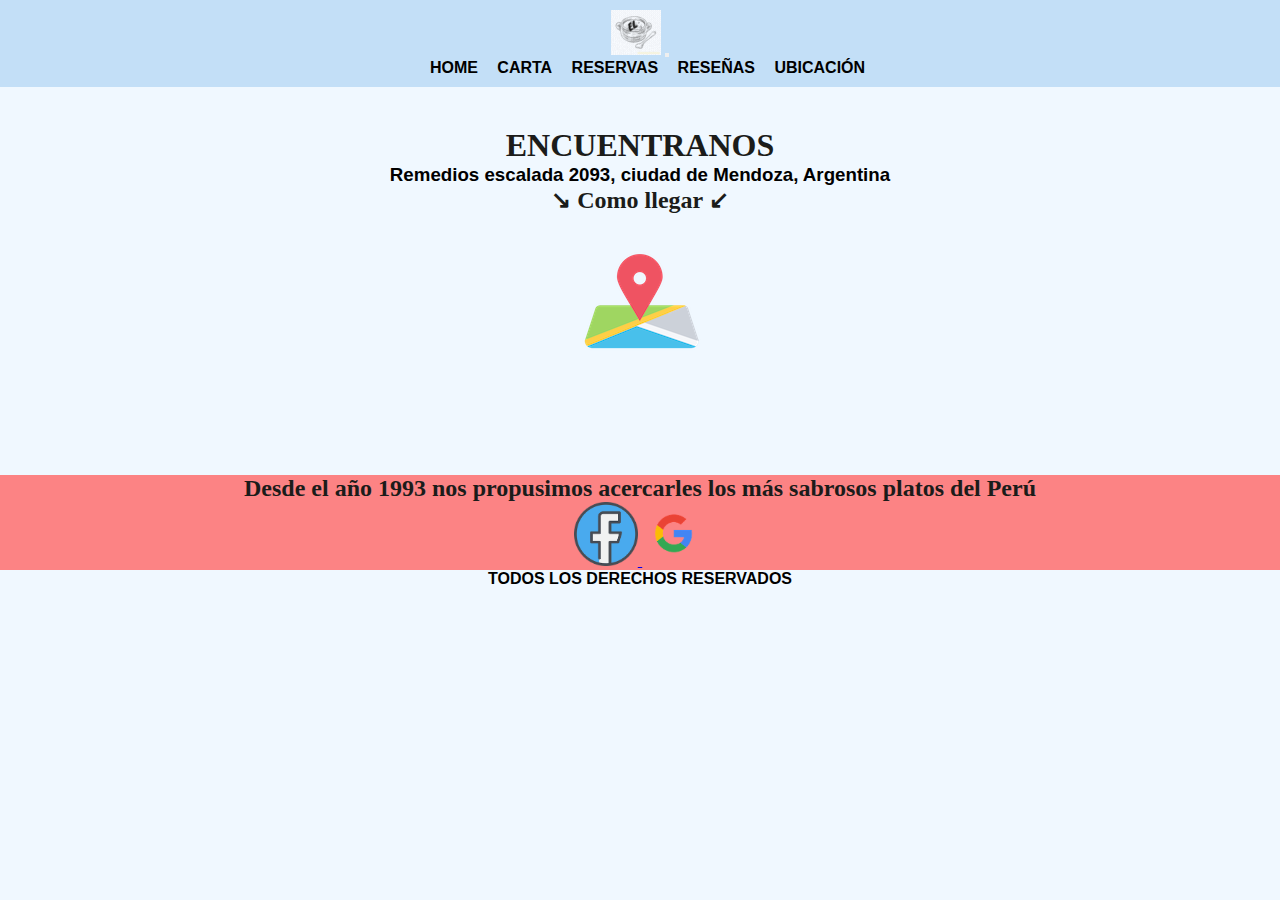
<file: ubicacion.html>
<!DOCTYPE html>
<html lang="en">
<head>
    <meta charset="UTF-8">
    <meta http-equiv="X-UA-Compatible" content="IE=edge">
    <meta name="viewport" content="width=device-width, initial-scale=1.0">
    <meta name="description" content="restaurante comida peruana argentina, barata en Mendoza">
    <meta name="keywords" content="restaurante, Mendoza, Perú, Comida peruana, Comida barata">
    <!-- mi link css de bootstrap version web -->
    <link href="https://cdn.jsdelivr.net/npm/bootstrap@5.3.0-alpha1/dist/css/bootstrap.min.css" rel="stylesheet" integrity="sha384-GLhlTQ8iRABdZLl6O3oVMWSktQOp6b7In1Zl3/Jr59b6EGGoI1aFkw7cmDA6j6gD" crossorigin="anonymous">
    <!-- mi link de css -->
    <link rel="stylesheet" href="./../css/main.css">
    <title>Ubicacion - SaborNorteño</title>
</head>
<body>
  <!--  banner principal -->
    <header>
        <!-- menu nav bootstrap responsive-->
        <nav class="navbar navbar-expand-lg bg-body-tertiary">
            <div class="container-fluid">
             <!-- agrego imagen al nav-->
             <a class="navbar-brand" href="./../index.html"><img src="../img/logo.gif" alt="sabor norteño logo"></a>
             <button class="navbar-toggler" type="button" data-bs-toggle="collapse" data-bs-target="#navbarSupportedContent" aria-controls="navbarSupportedContent" aria-expanded="false" aria-label="Toggle navigation">
             <span class="navbar-toggler-icon"></span>
             </button>
             <div class="collapse navbar-collapse" id="navbarSupportedContent">
                 <ul class="navbar-nav me-auto mb-2 mb-lg-0">
                     <li class="nav-item">
                         <a class="nav-home" aria-current="page" href="./../index.html">HOME</a>
                     </li>
                     <li class="nav-item">
                         <a class="nav-carta" href="./carta.html">CARTA</a>
                     </li>
                     <li>
                        <a class="nav-reserva" href="./reserva.html">RESERVAS</a>
                      </li>
                     <li class="nav-item">
                         <a class="nav-reseñas" href="./resenas.html">RESEÑAS</a>
                     </li>
                     <li class="nav-item">
                         <a class="nav-ubicacion" href="./ubicacion.html">UBICACIÓN</a>
                     </li>
                 </ul>
             </div>
            </div>
        </nav>
    </header>
    
  <!-- contenido principal -->
    <main>
        <div class="contenedorUno">
            <h1> ENCUENTRANOS </h1>
        </div>
        <h3>Remedios escalada 2093, ciudad de Mendoza, Argentina</h3>
        <h2>↘ Como llegar ↙</h2>
        <a href="https://www.google.es/maps/dir//El+Sabor+Norteño,+M5500EHX,+Av.+San+Mart%C3%ADn+2033-2099,+M5500+Mendoza/@-32.8793946,-68.8360764,17z/data=!3m1!4b1!4m16!1m6!3m5!1s0x967e08e0428cf3bf:0x7b6014dc0e4a11df!2sEl+Sabor+Norteño!8m2!3d-32.8793946!4d-68.8360764!4m8!1m0!1m5!1m1!1s0x967e08e0428cf3bf:0x7b6014dc0e4a11df!2m2!1d-68.8360764!2d-32.8793946!3e3" target="_blank">
            <img src="../img/maps.png" alt="imagen de logo de maps">
        </a>
    </main>
    
  <!-- pie de pagina -->
    <footer>
        <h2> Desde el año 1993 nos propusimos acercarles los más sabrosos platos del Perú</h2>
        <!-- enlace absoluto -->
        <a href="https://es-la.facebook.com/ElSaborNorteno/" target="_blank">
        <img src="../img/facebook-logo.png" alt="imagen de logo de facebook que es una solo una letra f ">
        </a>
        <a href="https://www.google.es/maps/place/El+Sabor+Norteño/@-32.8793946,-68.8360764,17z/data=!3m1!4b1!4m5!3m4!1s0x967e08e0428cf3bf:0x7b6014dc0e4a11df!8m2!3d-32.8793946!4d-68.8360764" target="_blank">
        <img src="../img/google-logo.png" alt="imagen de logo de google que es una solo una letra g ">
        </a>
        <div>
          <h4>TODOS LOS DERECHOS RESERVADOS</h4>
        </div>  
    </footer>
    <!-- Link de javascript-->
    <script src="./../scripts/main.js"></script>
    <!-- mi link de bootstrap javascript version web-->
    <script src="https://cdn.jsdelivr.net/npm/bootstrap@5.3.0-alpha1/dist/js/bootstrap.bundle.min.js" integrity="sha384-w76AqPfDkMBDXo30jS1Sgez6pr3x5MlQ1ZAGC+nuZB+EYdgRZgiwxhTBTkF7CXvN" crossorigin="anonymous"></script>
</body>
</html>
</file>
<file: css/main.css>
*{
    margin: 0;
    padding: 0;
    box-sizing: border-box;
}
/* estilos generico*/
body{
    background-color: #f0f8ff;
    font-family:'Roboto', sans-serif;
}
/*estilo de header*/
header{
    background-color: #c3dff7;
    text-align: center;
    padding: 10px;
}
header nav ul{
    list-style: none;
}

header nav ul li{
    display: inline-block;
    margin-left: 15px;
}

header nav ul li a{
    text-decoration: none;
    color: black;
    font-weight: bold;
}
/* estilo de elementos*/
h1{
    color: #1b1c1a;
    font-family: cursive;   
} 

h2{
    color: #1b1c1a;
    font-family: cursive;
}

/*estilos de main*/
/*main de index*/
main{
    text-align: center;
    padding: 40px;
}

main .contenedorUno .titulo{
    position: absolute;
    left: 20%;
    padding: 5px;
}

main .contenedorDos img{
    width: 100%;
}

main section p{
    margin-bottom: 35px;
}

/* main de contacto*/
main .contenedorTres a img{
    width: 8%;
}

ul{
    text-align: center;
    list-style: none;
}

main .contenedorCuatro a img{
    width: 10%;
}

/*main de carta*/
main .carousel-item{
    text-align: center;
}
/*animacion*/
main .carousel-item{
    animation-name: ani_portada;
    animation-iteration-count: infinite;
    animation-duration: 5s;
    animation-delay: 3s;
}
@keyframes ani_portada {
    0%{
        transform: scale(1);
        opacity: 100%;
    }
    15%{
        transform: scale(1.2);
        opacity: 75%;
    }
    25%{
        transform: scale(1);
    }
    50%{
        transform: scale(1.2);
        opacity: 80%;
    }
    100%{
        transform: scale(1);
    }
}

/* estilos de footer*/
footer{
    background-color: rgba(255, 92, 92, 0.757);
    text-align: center;
    margin-top: 40px;
}
footer a img{
    width: 5%;
}

footer div{
    background-color: #f0f8ff;
}

/* Media queries*/
/* MQ celular*/
@media only screen and (max-width: 400px) {
    main p{
        color: goldenrod;
    }
    main .col{
        padding: 5px;
    }
}

/*MQ tablet*/
@media only screen and (min-width:570px) and (max-width: 1224px) {
    main .col{
        padding: 10px;
        display: grid;
        grid-template-rows: repeat(1, 3fr) ;
        grid-template-columns: repeat(1, 3fr) ;
   }
}

/*MQ desktop*/
@media only screen and (min-width: 1225px) and (max-width:1600px){
    main .col{
        display: flex;
        flex-direction: row;
        flex-wrap: nowrap;
        justify-content: space-evenly;
        align-items: center;
    }
    main p{
        color: goldenrod;
        font-family: bold;
    }
}
</file>
